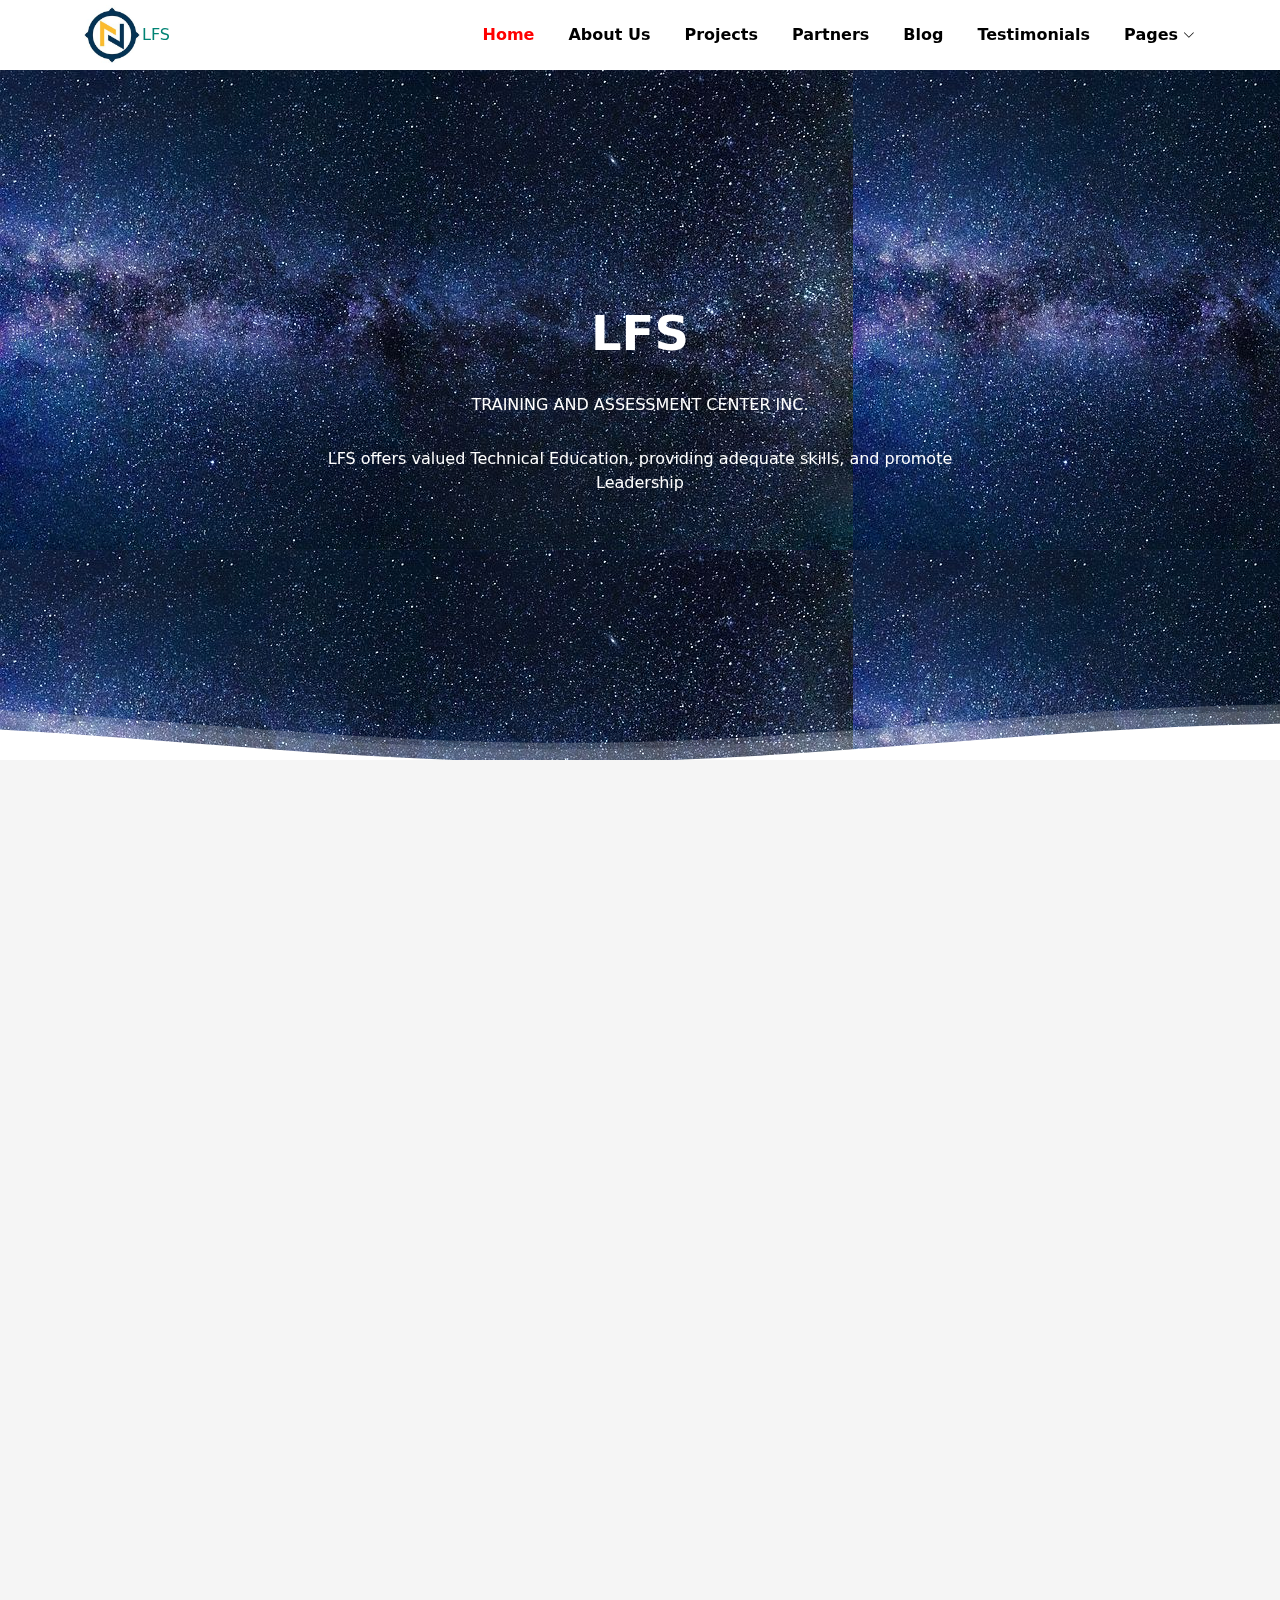
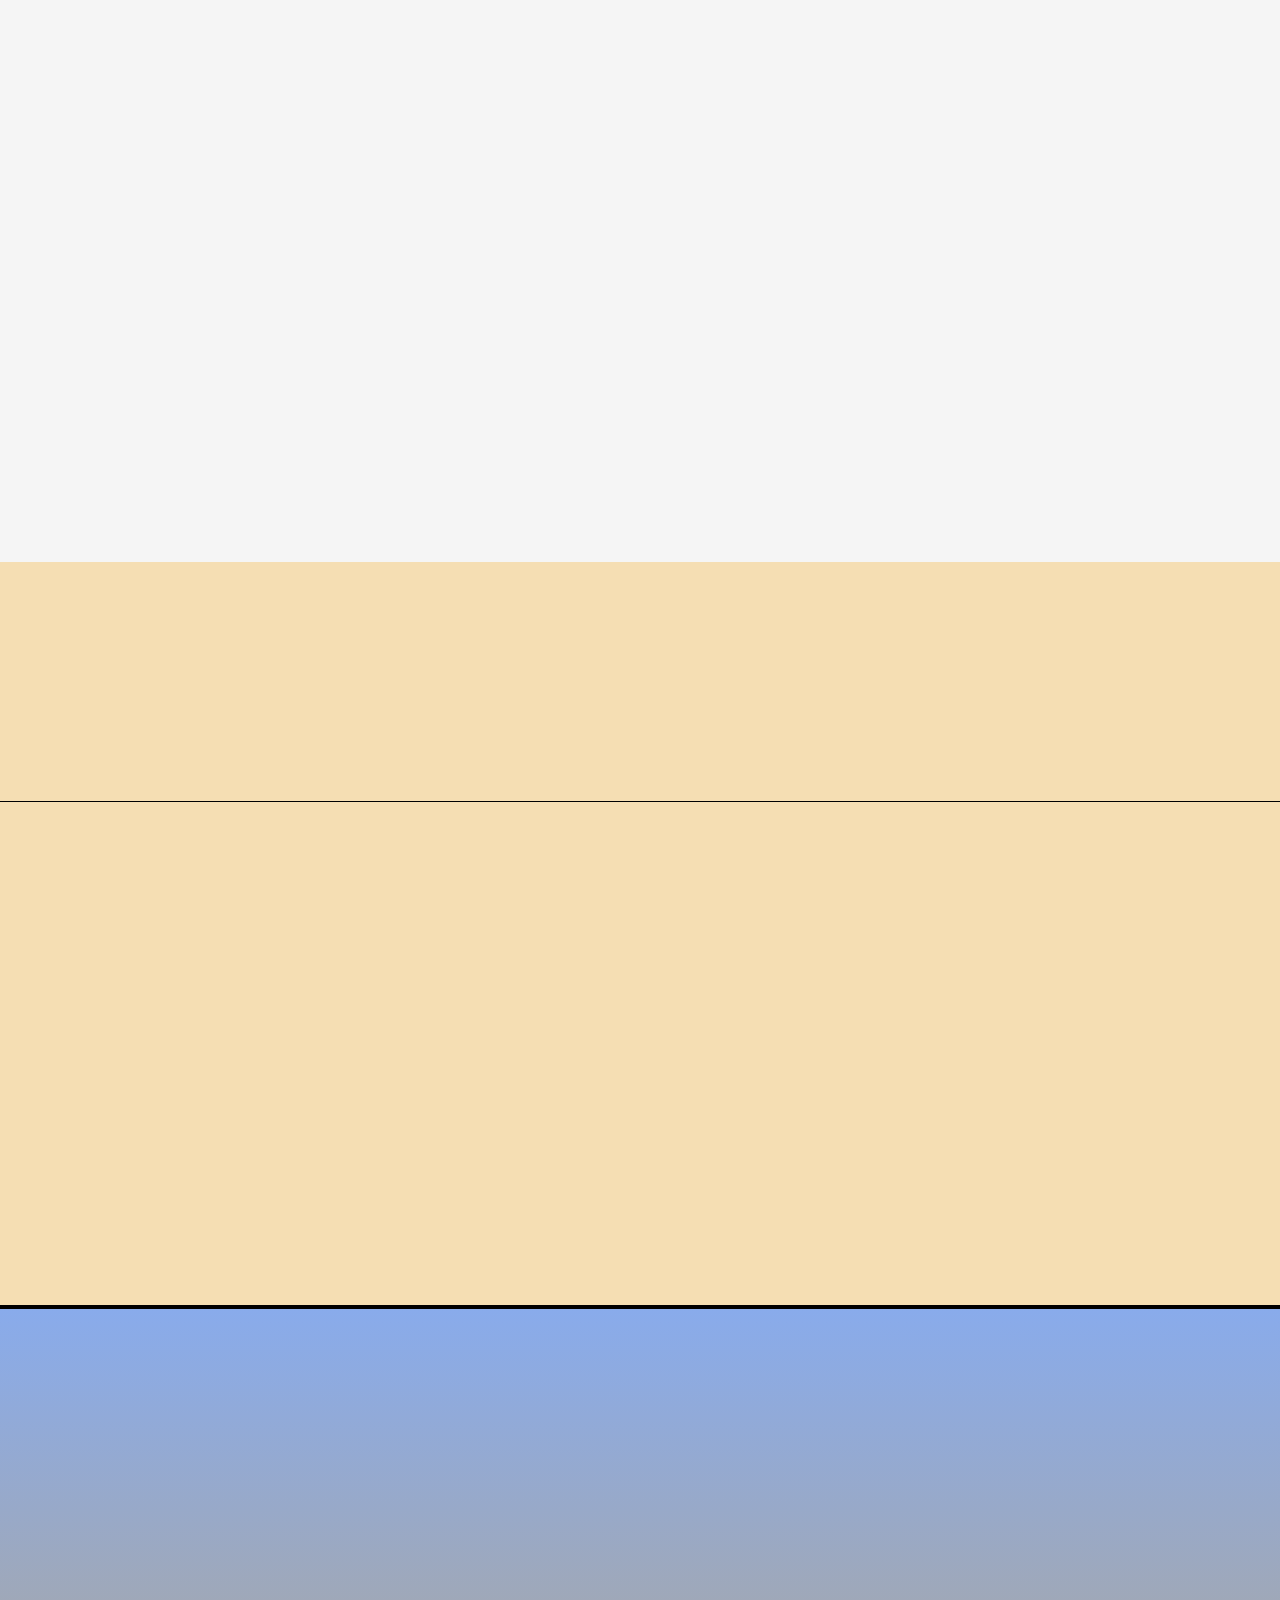
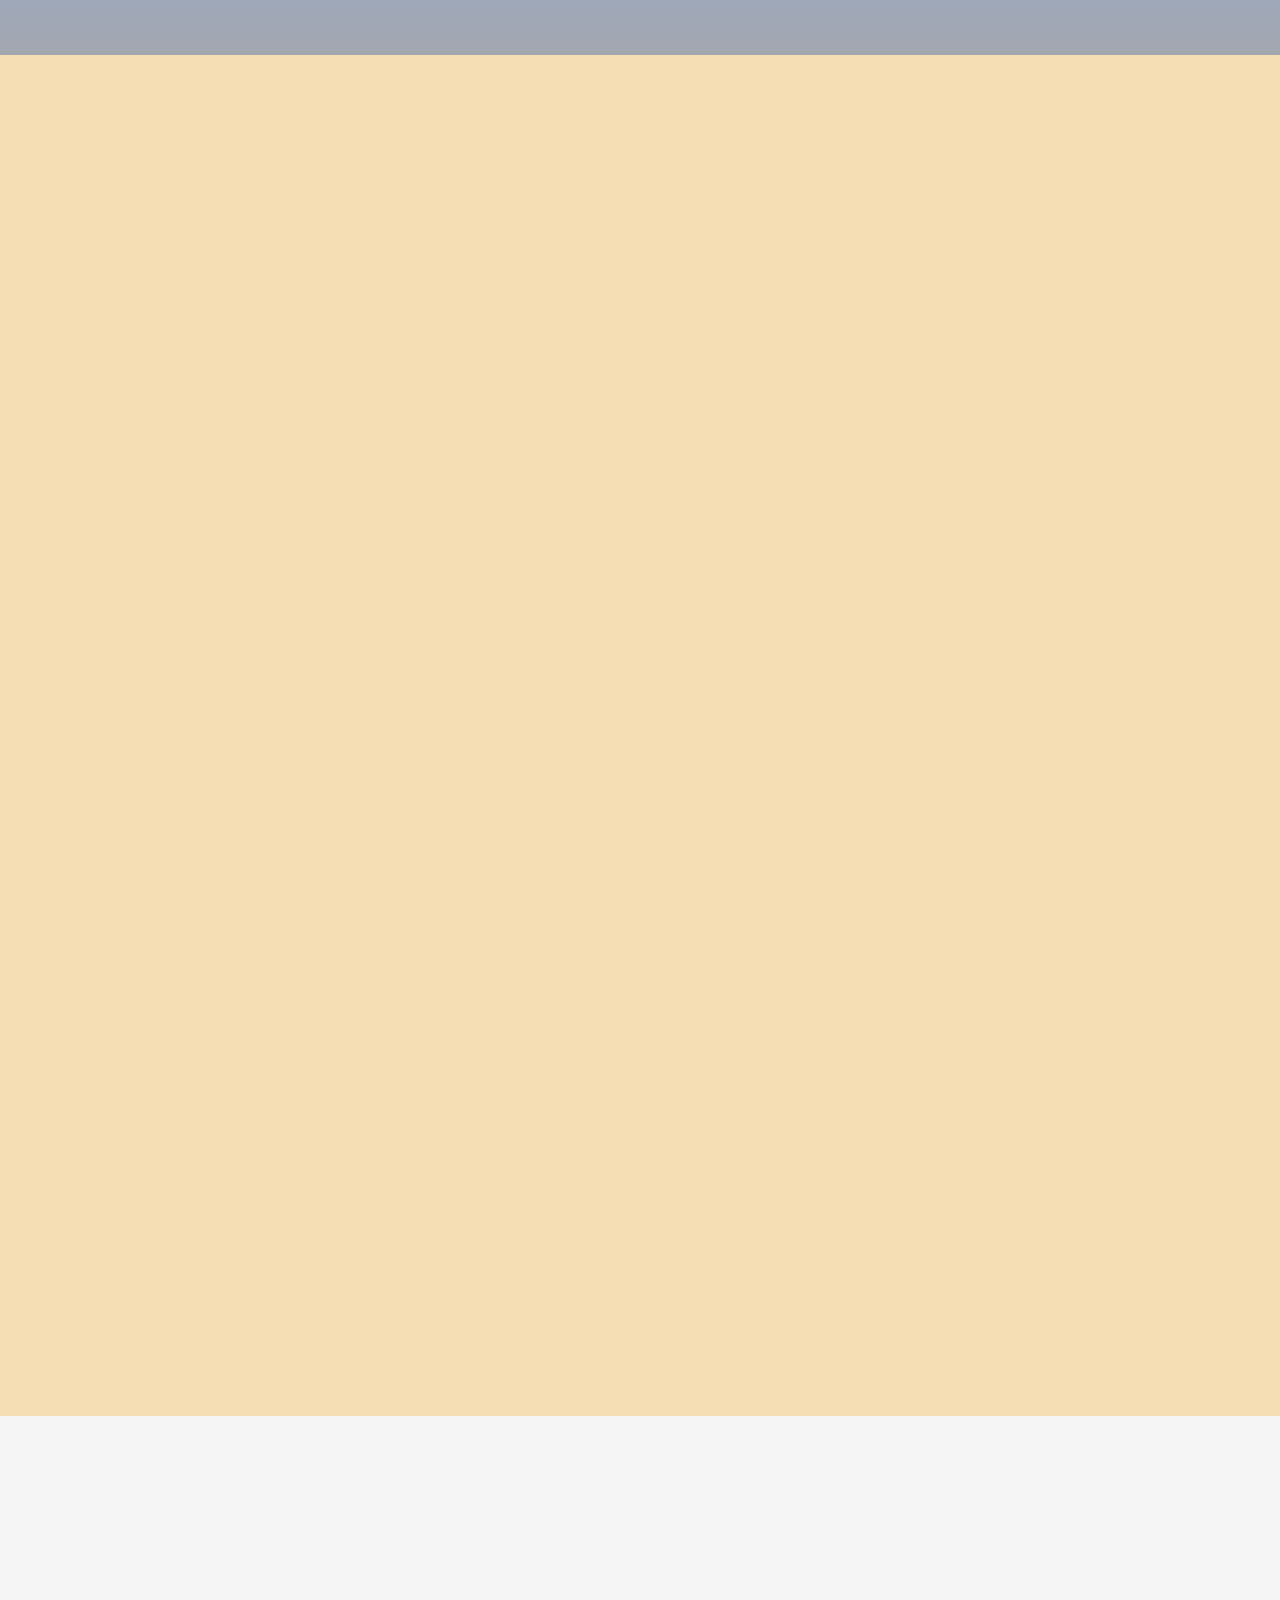
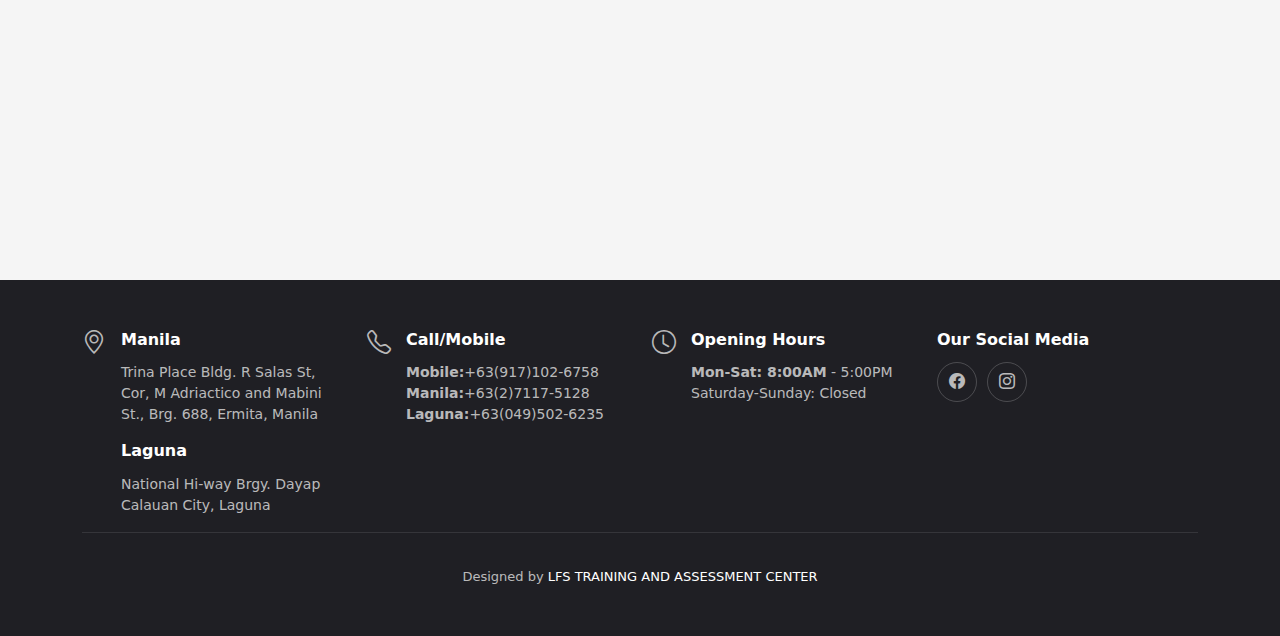
<file: index.html>
<!DOCTYPE html>
<html lang="en">

<head>
  <meta charset="utf-8">
  <meta content="width=device-width, initial-scale=1.0" name="viewport">

  <title>NaviesLane Travel and Tours</title>
  <meta content="" name="description">
  <meta content="" name="keywords">

  <!-- Favicons -->
  <link href="assets/img/clients/navies.jpg" rel="icon">
 

  <!-- Google Fonts -->
  <link rel="preconnect" href="https://fonts.googleapis.com">
  <link rel="preconnect" href="https://fonts.gstatic.com" crossorigin>
  <link href="https://fonts.googleapis.com/css2?family=Open+Sans:ital,wght@0,300;0,400;0,500;0,600;0,700;1,300;1,400;1,600;1,700&family=Montserrat:ital,wght@0,300;0,400;0,500;0,600;0,700;1,300;1,400;1,500;1,600;1,700&family=Raleway:ital,wght@0,300;0,400;0,500;0,600;0,700;1,300;1,400;1,500;1,600;1,700&display=swap" rel="stylesheet">

  <!-- Vendor CSS Files -->
  <link href="assets/vendor/bootstrap/css/bootstrap.min.css" rel="stylesheet">
  <link href="assets/vendor/bootstrap-icons/bootstrap-icons.css" rel="stylesheet">
  <link href="assets/vendor/aos/aos.css" rel="stylesheet">
  <link href="assets/vendor/glightbox/css/glightbox.min.css" rel="stylesheet">
  <link href="assets/vendor/swiper/swiper-bundle.min.css" rel="stylesheet">

  <link href="assets/css/main.css" rel="stylesheet">

</head>

<body>

 

  <header id="header" class="header d-flex align-items-center">

    <div class="container-fluid container-xl d-flex align-items-center justify-content-between">
      <a href="index.html" class="logo me-auto"><img src="assets/img/clients/navies.jpg" alt="">LFS</a>
      <a href="index.html" class="logo d-flex align-items-center">
        
        <div class="logo">
          
          
         
      </div>
      
      </a>
      
      <nav id="navbar" class="navbar">
        <ul>
          <li><a href="#hero">Home</a></li>
          <li><a href="#about">About Us</a></li>
          <li><a href="#projects">Projects</a></li>
          <li><a href="#clients">Partners</a></li>
          <li><a href="#portfolio">Blog</a></li>
          <li><a href="#testimonials">Testimonials</a></li>
          
       
          <li class="dropdown"><a href="#"><span>Pages</span> <i class="bi bi-chevron-down"></i></a>
            <ul>
              <li><a href="about.html">About Us</a></li>
              <li><a href="qualification.html">Qualification</a></li>
             
              
            </ul>
          </li>
          
         
         
         
          
          
         
          
        </ul>
      </nav><!-- .navbar -->

      <i class="mobile-nav-toggle mobile-nav-show bi bi-list"></i>
      <i class="mobile-nav-toggle mobile-nav-hide d-none bi bi-x"></i>

    </div>
  </header>
 

   
   <section id="hero" class="d-flex flex-column justify-content-end align-items-center">
    <div id="heroCarousel" data-bs-interval="5000" class="container carousel carousel-fade" data-bs-ride="carousel">

      <!-- Slide 1 -->
      <div class="carousel-item active">
        <div class="carousel-container">
          <h2 class="animate__animated animate__fadeInDown">LFS</h2>
          <p>TRAINING AND ASSESSMENT CENTER INC.</p>
          <p>LFS offers valued Technical Education, providing adequate skills, and promote Leadership</p>
         
          
        </div>
      </div>

   
      <div class="carousel-item">
        <div class="carousel-container">
          <h2 class="animate__animated animate__fadeInDown">LFS</h2>
          <p class="animate__animated animate__fadeInUp">LFS offers valued Technical Education, providing adequate skills, and promote Leadership</p>
          
        </div>
      </div>

      <a class="carousel-control-prev" href="#heroCarousel" role="button" data-bs-slide="prev">
        <span class="carousel-control-prev-icon bx bx-chevron-left" aria-hidden="true"></span>
      </a>

      <a class="carousel-control-next" href="#heroCarousel" role="button" data-bs-slide="next">
        <span class="carousel-control-next-icon bx bx-chevron-right" aria-hidden="true"></span>
      </a>

    </div>

    <svg class="hero-waves" xmlns="http://www.w3.org/2000/svg" xmlns:xlink="http://www.w3.org/1999/xlink" viewBox="0 24 150 28 " preserveAspectRatio="none">
      <defs>
        <path id="wave-path" d="M-160 44c30 0 58-18 88-18s 58 18 88 18 58-18 88-18 58 18 88 18 v44h-352z">
      </defs>
      <g class="wave1">
        <use xlink:href="#wave-path" x="50" y="3" fill="rgba(255,255,255, .1)">
      </g>
      <g class="wave2">
        <use xlink:href="#wave-path" x="50" y="0" fill="rgba(255,255,255, .2)">
      </g>
      <g class="wave3">
        <use xlink:href="#wave-path" x="50" y="9" fill="#fff">
      </g>
    </svg>

  </section>

  <!-- ======= About Us Section ======= -->
  <section id="about" class="about">
    <div class="container" data-aos="fade-up">
      

      <div class="section-header">
        <h2>About Us</h2>
        <div class="swiper-slide"><img src="assets/img/bg-1.jpg" class="img-fluid" alt=""></div>
        <h1>History</h1>
        <p>Navieslane is a travel agency under Herra Group of Companies, and accredited by the Department of Tourism CALABARZON Region IV-A, the Tourism Promotion Board of the Philippines, and PhilGEPS. This obsequious firm provides travel and tour services sine 2015 and has now expanded on organizing events for its clients. Its business name is a compound word derived from CEO - Ms. Lenelyn L. Gutierrez's Daughters: Navie Gladys and Lois Lane.</p>
       <br>
        <p>With the passion of tourism promotion, Ms. Gutierrez was involve in ATTA - CALABARZON (Association of Travel and Tours Agencies of CALABARZON) in 2018 as Business Manager for Laguna till-date. Then, in 2019, together with various travel companies in its own province, they organize the Alliance of Laguna Travel and Tours Agencies and has been elected as Vice President till-date. In which, both organization are accredited by the Department of Tourism Region IV-A.</p>
     <p>With different projects accomplish, such as ASEAN, DOT Region IV-A Trainings, Philippines 2019 Southeast Asian Games, LGUs Trainings and Events, College and School Educational Trips, and Local DepEd Events; Navieslane always champions reasonable rates through its well-made network. Its primary feat is to provide the quality of facilitating its clients with a true Filipino Brand of Service Excellence.</p>
      </div>
     
      <div class="row gy-4">
        <div class="col-lg-6">
         
         
          <h2>Tag Line</h2>
          <p class="fst-san-serif">
            "Together, We make memories"
          </p>
        </div>
        <div class="col-lg-6">
          <div class="content ps-0 ps-lg-5">
            <h2>Vision</h2>
            <p class="fst-san-serif">
              To be the leading travel tours and events provider in Laguna and Region-IV-A, that embark indelible projects.
            </p>
           
            <h2>Mission</h2>
            <p>
              To empower Navieslane as a brand that is know for promoting Philippine tourism and Filipino Brand of Service Excellence.
            </p>

           
          </div>
        </div>
      </div>

    </div>
  </section><!-- End About Us Section -->

  <section id="clients" class="clients">
    <div class="container" data-aos="zoom-out">
      <h3>OUR PARTNERS</h3>

      <div class="clients-slider swiper">
        <div class="swiper-wrapper align-items-center">
          <div class="swiper-slide"><img src="assets/img/clients/lois.png" class="img-fluid" alt="">QueenLois Restaurant</div>
          <div class="swiper-slide"><img src="assets/img/clients/livelo.jpg" class="img-fluid" alt="">Livelo Trading inc</div>
          <div class="swiper-slide"><img src="assets/img/clients/navies.jpg" class="img-fluid" alt="">NaviesLane Travel Tours</div>
         
        </div>
      </div>

    </div>
  </section><!-- End Clients Section -->

 <section id="projects" class="services sections-bg">
  <div class="container" data-aos="fade-up">

    <div class="section-header">
      <h2>Our Notable Projects</h2>
      
    </div>

    <div class="row gy-4" data-aos="fade-up" data-aos-delay="100">

      <div class="col-lg-4 col-md-6">
        <div class="service-item  position-relative">
          <div class="icon">
            
          </div>
          <h3>ASEAN 2017</h3>
          <br> 
          <h3>Philippine
            SEA GAMES 2019</h3>
            <br>
           
            <h3>14 Days DOT Training
              Filipino Brand of
              Service Excellence</h3>
         
        </div>
      </div>
      <div class="col-lg-4 col-md-6">
        <div class="service-item position-relative">
          <div class="icon">
           
          </div>
         
         
            <br>
            <h3>DILG Region IV-A
             Christmas Party</h3>
             <br>

             <h3>Holy Trinity University
              of Palawan -15 Days
              Lakbay Aral</h3>
          
        </div>

        

      </div><!-- End Service Item -->

      <div class="col-lg-4 col-md-6">
        <div class="service-item position-relative">
          <div class="icon">
            
          </div>
          
            <br>
            <h3>DepEd Calauan
              District, Gender and
              Development Training</h3>
              <br>
              <h3>Barangay in Victoria,
                Laguna - Gender and
                Development Training</h3>
          
        </div>
      </div>

    
    

    </div>

  </div>
</section>



<section id="cta" class="cta">
  <div class="container" data-aos="zoom-in">

    <div class="row">
      <div class="col-lg-9 text-center text-lg-start">
        <h3>Learn About Us</h3>
        <p> LFS offers valued Technical Education, providing adequate skills, and promote Leadership <br> LFS offers valued Technical Education, providing adequate skills, and promote Leadership</p>
      </div>
      <div class="col-lg-3 cta-btn-container text-center">
        <a class="cta-btn align-middle" href="about.html">Learn About Us Now</a>
      </div>
    </div>

  </div>
</section>



<section id="portfolio" class="portfolio sections-bg">
  <div class="container" data-aos="fade-up">

    <div class="section-header">
      <h2>Blog</h2>
      
    </div>

    <div class="portfolio-isotope" data-portfolio-filter="*" data-portfolio-layout="masonry" data-portfolio-sort="original-order" data-aos="fade-up" data-aos-delay="100">

      <div>
        <ul class="portfolio-flters">
          <li data-filter="*" class="filter-active">All</li>
          <li data-filter=".filter-css">Computer Service System NC II</li>
          <li data-filter=".filter-ccs">Contact Center Services NC II</li>
          <li data-filter=".filter-driving">Bookkeeping NC II</li>
          
        </ul>
      </div>

      <div class="row gy-4 portfolio-container">

        <div class="col-xl-4 col-md-6 portfolio-item filter-css">
          <div class="portfolio-wrap">
            <a href="assets/img/portfolio/css-1.jpg" data-gallery="portfolio-gallery-app" class="glightbox"><img src="assets/img/portfolio/css-1.jpg" class="img-fluid" alt=""></a>
            <div class="portfolio-info">
              <h4>Computer System Servicing NC II</h4>
              <p>Instructor: Dennis S. Gambuta</p>
              <p>F2F/Online Class</p>
            </div>
          </div>
        </div>

        <div class="col-xl-4 col-md-6 portfolio-item filter-ccs">
          <div class="portfolio-wrap">
            <a href="assets/img/portfolio/ccs1.jpg" data-gallery="portfolio-gallery-app" class="glightbox"><img src="assets/img/portfolio/ccs1.jpg" class="img-fluid" alt=""></a>
            <div class="portfolio-info">
              <h4>Contact Center Services NC II</h4>
              <p>Instructor: Cirila Besana Dedios</p>
              <p>Online Class</p>
            </div>
          </div>
        </div>
        <div class="col-xl-4 col-md-6 portfolio-item filter-css">
          <div class="portfolio-wrap">
            <a href="assets/img/team/css5.png" data-gallery="portfolio-gallery-app" class="glightbox"><img src="assets/img/team/css5.png" class="img-fluid" alt=""></a>
            <div class="portfolio-info">
              <h4>Computer System Servicing NC II</h4>
              <p>Instructor: Dennis S. Gambuta</p>
              <p>F2F/Online Class</p>
            </div>
          </div>
        </div>



        <div class="col-xl-4 col-md-6 portfolio-item filter-css">
          <div class="portfolio-wrap">
            <a href="assets/img/portfolio/css-4.jpg" data-gallery="portfolio-gallery-app" class="glightbox"><img src="assets/img/portfolio/css-4.jpg" class="img-fluid" alt=""></a>
            <div class="portfolio-info">
              <h4>Computer System Servicing NC II</h4>
              <p>Instructor: Dennis S. Gambuta</p>
              <p>F2F/Online Class</p>
            </div>
          </div>
        </div>

        

      

        <div class="col-xl-4 col-md-6 portfolio-item filter-css">
          <div class="portfolio-wrap">
            <a href="assets/img/portfolio/css-2.jpg" data-gallery="portfolio-gallery-app" class="glightbox"><img src="assets/img/portfolio/css-2.jpg" class="img-fluid" alt=""></a>
            <div class="portfolio-info">
              <h4>Computer System Servicing NC II</h4>
              <p>Instructor: Dennis S. Gambuta</p>
              <p>F2F/Online Class</p>
            </div>
          </div>
        </div>

        <div class="col-xl-4 col-md-6 portfolio-item filter-ccs">
          <div class="portfolio-wrap">
            <a href="assets/img/portfolio/ccs2.jpg" data-gallery="portfolio-gallery-app" class="glightbox"><img src="assets/img/portfolio/ccs1.jpg" class="img-fluid" alt=""></a>
            <div class="portfolio-info">
              <h4>Contact Center Services NC II</h4>
              <p>Instructor: Cirila Besana Dedios</p>
              <p>Online Class</p>
            </div>
          </div>
        </div>


        
        

        <div class="col-xl-4 col-md-6 portfolio-item filter-css">
          <div class="portfolio-wrap">
            <a href="assets/img/portfolio/css-3.jpg" data-gallery="portfolio-gallery-app" class="glightbox"><img src="assets/img/portfolio/css-3.jpg" class="img-fluid" alt=""></a>
            <div class="portfolio-info">
              <h4>Computer System Servicing NC II</h4>
              <p>Instructor: Dennis S. Gambuta</p>
              <p>F2F/Online Class</p>
            </div>
          </div>
        </div><!-- End Portfolio Item -->

        

       
        
      </div><!-- End Portfolio Container -->

    </div>

  </div>
</section><!-- End Portfolio Section -->

<section id="testimonials" class="testimonials">
  <div class="container" data-aos="fade-up">

    <div class="section-header">
      <h2>Testimonials</h2>
      
    </div>

    <div class="slides-3 swiper" data-aos="fade-up" data-aos-delay="100">
      <div class="swiper-wrapper">

        <div class="swiper-slide">
          <div class="testimonial-wrap">
            <div class="testimonial-item">
              <div class="d-flex align-items-center">
                <img src="assets/img/testimonials/leny.png" class="testimonial-img flex-shrink-0" alt="">
                <div>
                  <h3>Leny Gutierrez</h3>
                  <h4>Ceo &amp; Founder</h4>
                  <div class="stars">
                    <i class="bi bi-star-fill"></i><i class="bi bi-star-fill"></i><i class="bi bi-star-fill"></i><i class="bi bi-star-fill"></i><i class="bi bi-star-fill"></i>
                  </div>
                </div>
              </div>
             
            </div>
          </div>
        </div><!-- End testimonial item -->

        <div class="swiper-slide">
          <div class="testimonial-wrap">
            <div class="testimonial-item">
              <div class="d-flex align-items-center">
                <img src="assets/img/team/buthc1.jpg" class="testimonial-img flex-shrink-0" alt="">
                <div>
                  <h3>Del Rosario Joseph A</h3>
                  
                  
                </div>
              </div>
            
            </div>
          </div>
        </div><!-- End testimonial item -->


        <div class="swiper-slide">
          <div class="testimonial-wrap">
            <div class="testimonial-item">
              <div class="d-flex align-items-center">
                <img src="assets/img/team/lee.jpg" class="testimonial-img flex-shrink-0" alt="">
                <div>
                  <h3>Lee Gutierrez</h3>
                  
                  
                </div>
              </div>
            
            </div>
          </div>
        </div><!-- End testimonial item -->

        <div class="swiper-slide">
          <div class="testimonial-wrap">
            <div class="testimonial-item">
              <div class="d-flex align-items-center">
                <img src="assets/img/team/dens.jpg" class="testimonial-img flex-shrink-0" alt="">
                <div>
                  <h3>Dennis S. Gambuta</h3>
                  <h4>Computer Head Laboratory</h4>
                  
                </div>
              </div>
            
            </div>
          </div>
        </div><!-- End testimonial item -->

        <div class="swiper-slide">
          <div class="testimonial-wrap">
            <div class="testimonial-item">
              <div class="d-flex align-items-center">
                <img src="assets/img/team/kris.jpg" class="testimonial-img flex-shrink-0" alt="">
                <div>
                  <h3>Kris Dela Ysla</h3>
                  

                </div>
              </div>
            
            </div>
          </div>
        </div><!-- End testimonial item -->

      

        <div class="swiper-slide">
          <div class="testimonial-wrap">
            <div class="testimonial-item">
              <div class="d-flex align-items-center">
                <img src="assets/img/testimonials/mark.jpg" class="testimonial-img flex-shrink-0" alt="">
                <div>
                  <h3>Mark Curamen</h3>
                  <h4>Liaison Officer</h4>
                  
                </div>
              </div>
              
            </div>
          </div>
        </div><!-- End testimonial item -->

        <div class="swiper-slide">
          <div class="testimonial-wrap">
            <div class="testimonial-item">
              <div class="d-flex align-items-center">
                <img src="assets/img/testimonials/kirby.jpg" class="testimonial-img flex-shrink-0" alt="">
                <div>
                  <h3>Kirby Salvador</h3>
                  <h4>Registrar, Processing Officer</h4>
                  
                </div>
              </div>
             
            </div>
          </div>
        </div><!-- End testimonial item -->

        <div class="swiper-slide">
          <div class="testimonial-wrap">
            <div class="testimonial-item">
              <div class="d-flex align-items-center">
                <img src="assets/img/testimonials/shane.jpg" class="testimonial-img flex-shrink-0" alt="">
                <div>
                  <h3>Maria Sushene Gutierrez</h3>
                 
                  
                </div>
              </div>
              
            </div>
          </div>
        </div><!-- End testimonial item -->

      </div>
      <div class="swiper-pagination"></div>
    </div>

  </div>
</section><!-- End Testimonials Section -->



 

  <main id="main">

    
</main>

  </main>

  
  
   <footer id="footer" class="footer">

    <div class="container">
      <div class="row gy-3">
        <div class="col-lg-3 col-md-6 d-flex">
          <i class="bi bi-geo-alt icon"></i>
          <div>
            <h4>Manila</h4>

            <p>
             Trina Place Bldg. R Salas St, <br>
            Cor, M Adriactico and Mabini St., Brg. 688, Ermita, Manila<br>
            </p>
            <h4>Laguna</h4>
            <p>National Hi-way Brgy. Dayap <br>
            Calauan City, Laguna</p>
          </div>

        </div>
        


        
        <div class="col-lg-3 col-md-6 footer-links d-flex">
          <i class="bi bi-telephone icon"></i>
          <div>
            <h4>Call/Mobile</h4>
            <p>
              <strong>Mobile:</strong>+63(917)102-6758<br>
              <strong>Manila:</strong>+63(2)7117-5128<br>
              <strong>Laguna:</strong>+63(049)502-6235<br>
             
            </p>
          </div>
        </div>

        <div class="col-lg-3 col-md-6 footer-links d-flex">
          <i class="bi bi-clock icon"></i>
          <div>
            <h4>Opening Hours</h4>
            <p>
              <strong>Mon-Sat: 8:00AM</strong> - 5:00PM<br>
              Saturday-Sunday: Closed
            </p>
          </div>
        </div>

        <div class="col-lg-3 col-md-6 footer-links">
          <h4>Our Social Media</h4>
          <div class="social-links d-flex">
            
            <a href="https://www.facebook.com/profile.php?id=100076224751092" class="facebook"><i class="bi bi-facebook"></i></a>
            <a href="#" class="instagram"><i class="bi bi-instagram"></i></a>
           
          </div>
        </div>

      </div>
    </div>

    <div class="container">
      <div class="copyright">
       
      </div>
      <div class="credits">
      
        Designed by <a href="">LFS TRAINING AND ASSESSMENT CENTER</a>
      </div>
    </div>
  </section>
  </footer><!-- End Footer -->
 
  <!-- End Footer -->



  <div id="preloader"></div>

  <!-- Vendor JS Files -->
  <script src="assets/vendor/bootstrap/js/bootstrap.bundle.min.js"></script>
  <script src="assets/vendor/aos/aos.js"></script>
  <script src="assets/vendor/glightbox/js/glightbox.min.js"></script>
  <script src="assets/vendor/purecounter/purecounter_vanilla.js"></script>
  <script src="assets/vendor/swiper/swiper-bundle.min.js"></script>
  <script src="assets/vendor/isotope-layout/isotope.pkgd.min.js"></script>
  <script src="assets/vendor/php-email-form/validate.js"></script>

  <!-- Template Main JS File -->
  <script src="assets/js/main.js"></script>

</body>

</html>
</file>
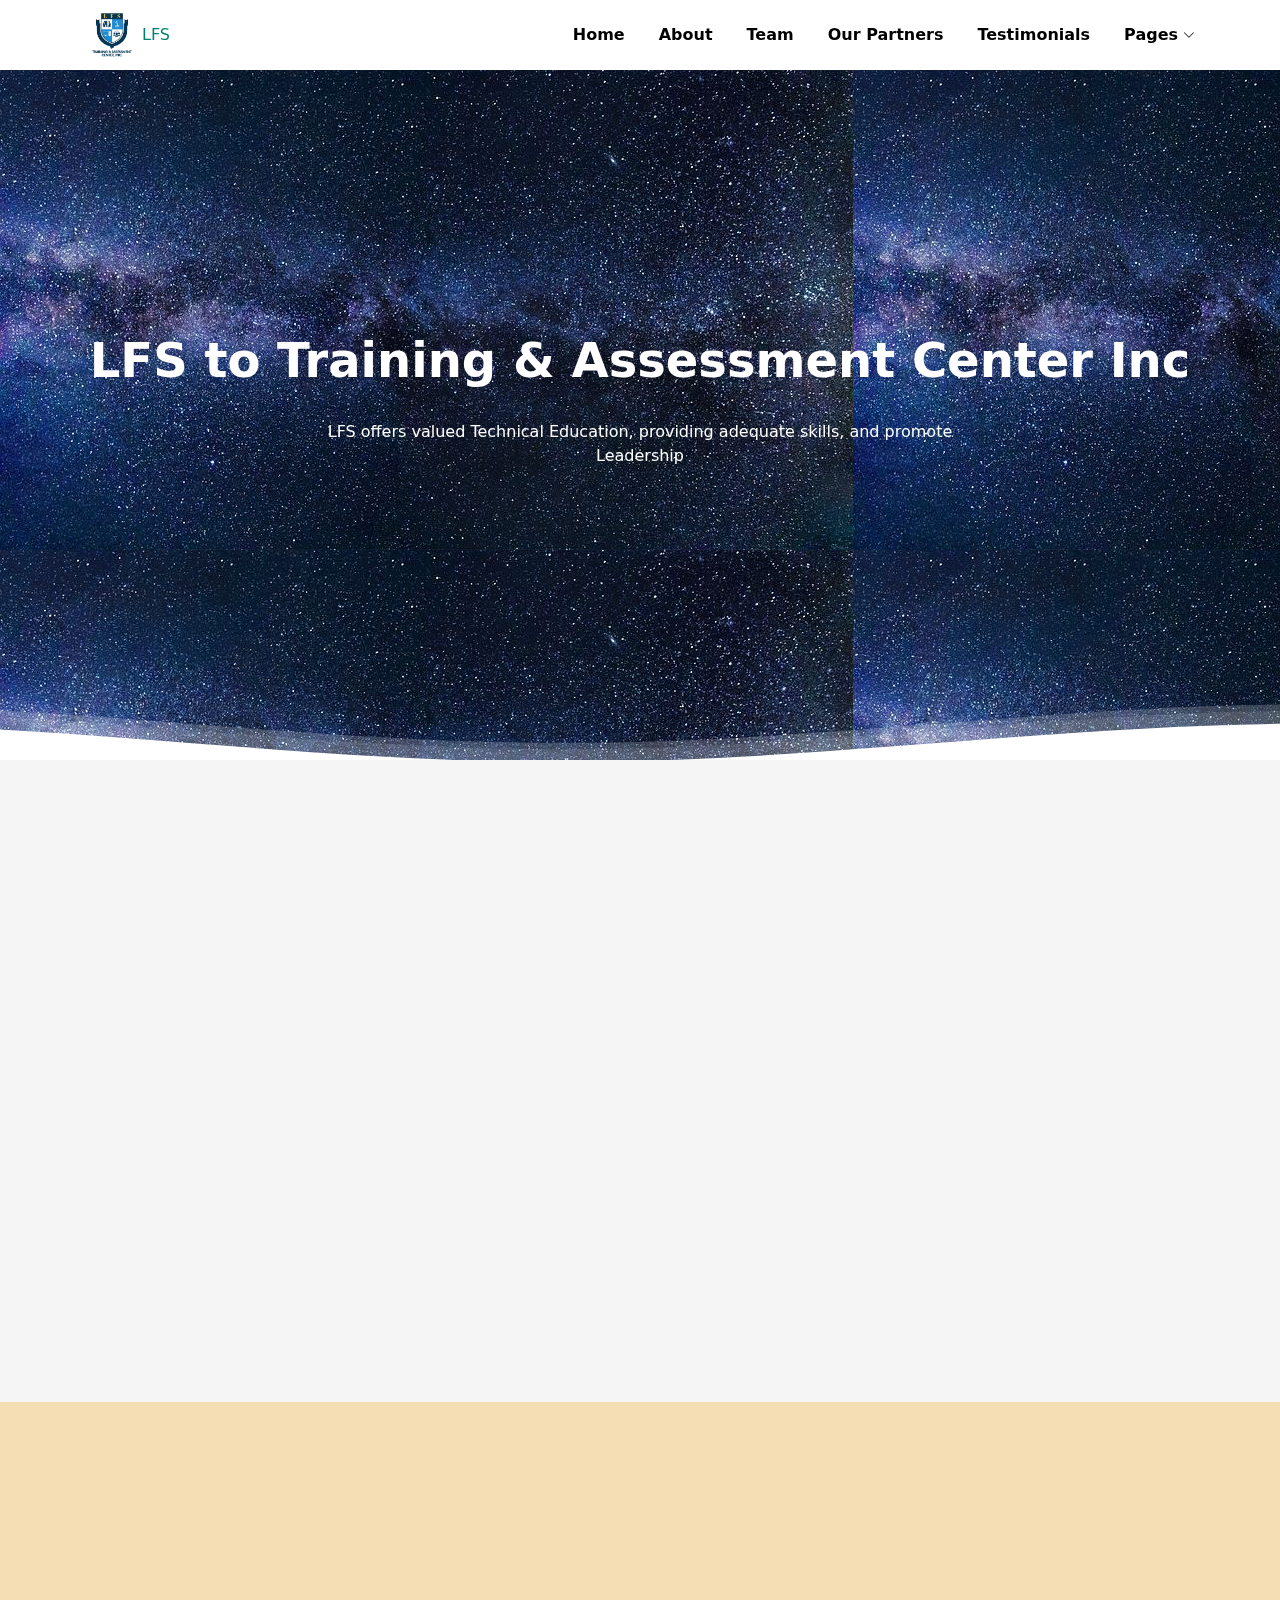
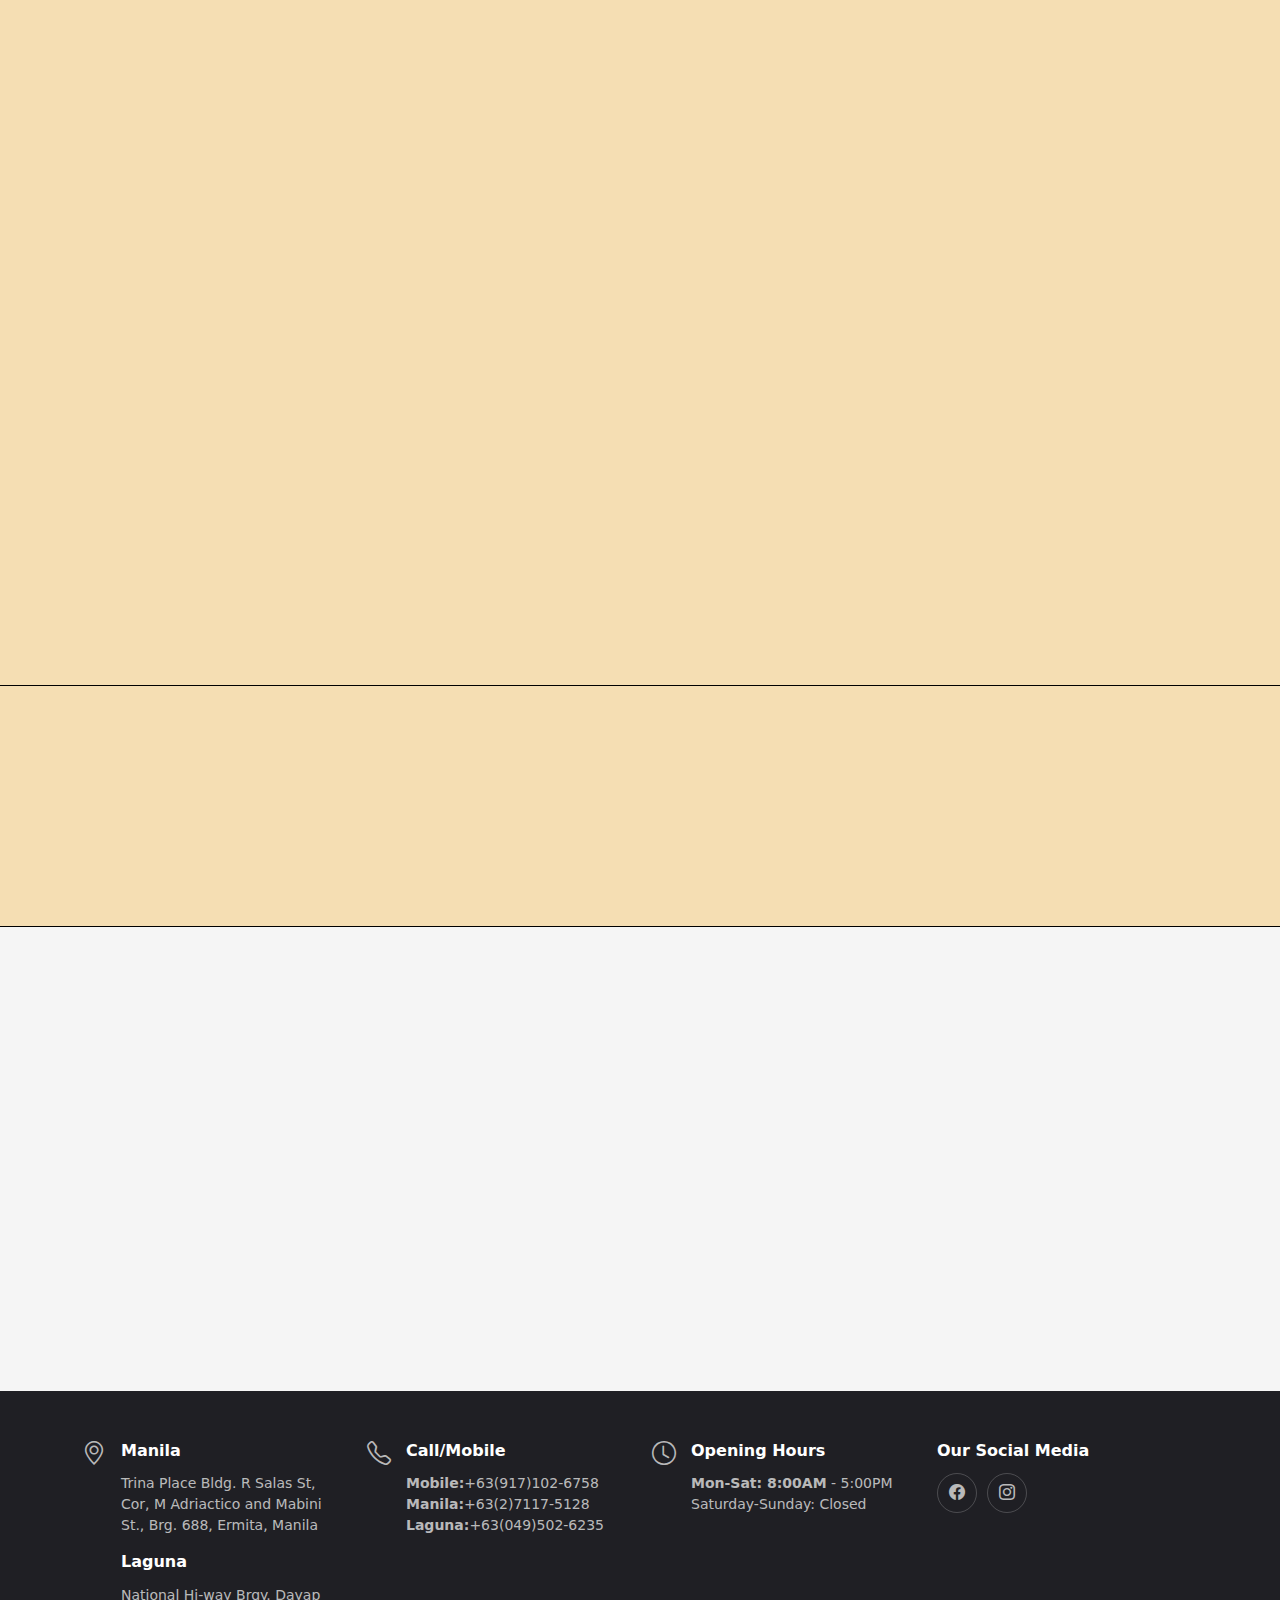
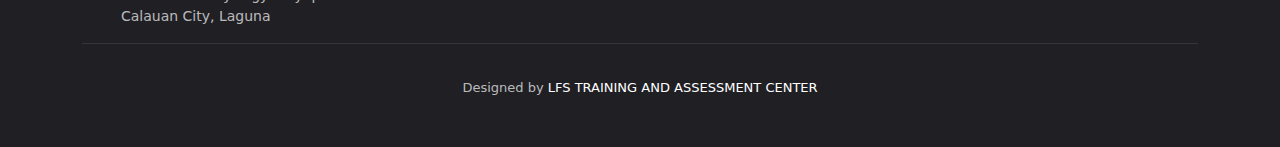
<file: about.html>
<!DOCTYPE html>
<html lang="en">

<head>
  <meta charset="utf-8">
  <meta content="width=device-width, initial-scale=1.0" name="viewport">

  <title>About Us</title>
  <meta content="" name="description">
  <meta content="" name="keywords">

  <!-- Favicons -->
  <link href="assets/img/headlogo.jpg" rel="icon">
 

  <!-- Google Fonts -->
  <link rel="preconnect" href="https://fonts.googleapis.com">
  <link rel="preconnect" href="https://fonts.gstatic.com" crossorigin>
  <link href="https://fonts.googleapis.com/css2?family=Open+Sans:ital,wght@0,300;0,400;0,500;0,600;0,700;1,300;1,400;1,600;1,700&family=Montserrat:ital,wght@0,300;0,400;0,500;0,600;0,700;1,300;1,400;1,500;1,600;1,700&family=Raleway:ital,wght@0,300;0,400;0,500;0,600;0,700;1,300;1,400;1,500;1,600;1,700&display=swap" rel="stylesheet">

  <!-- Vendor CSS Files -->
  <link href="assets/vendor/bootstrap/css/bootstrap.min.css" rel="stylesheet">
  <link href="assets/vendor/bootstrap-icons/bootstrap-icons.css" rel="stylesheet">
  <link href="assets/vendor/aos/aos.css" rel="stylesheet">
  <link href="assets/vendor/glightbox/css/glightbox.min.css" rel="stylesheet">
  <link href="assets/vendor/swiper/swiper-bundle.min.css" rel="stylesheet">

  <link href="assets/css/main.css" rel="stylesheet">

</head>

<body>

  <!-- ======= Header ======= -->
  

  <header id="header" class="header d-flex align-items-center">
   
    <div class="container-fluid container-xl d-flex align-items-center justify-content-between">
      <a href="index.html" class="logo me-auto"><img src="assets/img/headlogo.jpg" alt="">LFS</a>
        <div class="logo">
        
       
        
      </div>
      </a>
      <nav id="navbar" class="navbar">
        <ul>
          
          
          <li><a href="index.html">Home</a></li>
          <li><a href="#about">About</a></li>
          
          <li><a href="#team1">Team</a></li>
          <li><a href="#clients">Our Partners</a></li>
       
          <li><a href="#testi">Testimonials</a></li>
          <li class="dropdown"><a href="#"><span>Pages</span> <i class="bi bi-chevron-down"></i></a>
            <ul>
              <li><a href="qualification.html">Qualification</a></li>
              <li><a href="about.html">About</a></li>

             
              
            </ul>
          </li>
         
         
          
          
         
          
        </ul>
      </nav><!-- .navbar -->

      <i class="mobile-nav-toggle mobile-nav-show bi bi-list"></i>
      <i class="mobile-nav-toggle mobile-nav-hide d-none bi bi-x"></i>

    </div>
  </header><!-- End Header -->
  <!-- End Header -->

   <!-- ======= Hero Section ======= -->
   <section id="hero" class="d-flex flex-column justify-content-end align-items-center">
    <div id="heroCarousel" data-bs-interval="5000" class="container carousel carousel-fade" data-bs-ride="carousel">

      <!-- Slide 1 -->
      <div class="carousel-item active">
        <div class="carousel-container">
          <h2 class="animate__animated animate__fadeInDown">LFS to <span>Training & Assessment Center Inc</span></h2>
          <p>LFS offers valued Technical Education, providing adequate skills, and promote Leadership</p>
          
        </div>
      </div>

     
      <!-- Slide 3 -->
      <div class="carousel-item">
        <div class="carousel-container">
          <h2 class="animate__animated animate__fadeInDown">LFS to <span>Training & Assessment Center Inc</span></h2>
          <p>LFS offers valued Technical Education, providing adequate skills, and promote Leadership</p>
          
        </div>
      </div>

      <a class="carousel-control-prev" href="#heroCarousel" role="button" data-bs-slide="prev">
        <span class="carousel-control-prev-icon bx bx-chevron-left" aria-hidden="true"></span>
      </a>

      <a class="carousel-control-next" href="#heroCarousel" role="button" data-bs-slide="next">
        <span class="carousel-control-next-icon bx bx-chevron-right" aria-hidden="true"></span>
      </a>

    </div>

    <svg class="hero-waves" xmlns="http://www.w3.org/2000/svg" xmlns:xlink="http://www.w3.org/1999/xlink" viewBox="0 24 150 28 " preserveAspectRatio="none">
      <defs>
        <path id="wave-path" d="M-160 44c30 0 58-18 88-18s 58 18 88 18 58-18 88-18 58 18 88 18 v44h-352z">
      </defs>
      <g class="wave1">
        <use xlink:href="#wave-path" x="50" y="3" fill="rgba(255,255,255, .1)">
      </g>
      <g class="wave2">
        <use xlink:href="#wave-path" x="50" y="0" fill="rgba(255,255,255, .2)">
      </g>
      <g class="wave3">
        <use xlink:href="#wave-path" x="50" y="9" fill="#fff">
      </g>
    </svg>

  </section><!-- End Hero -->

 




 

  <main id="main">

    <!-- ======= About Us Section ======= -->
    <section id="about" class="about">
      <div class="container" data-aos="fade-up">

        <div class="section-header">
          <h2>About Us</h2>
          <h1>History</h1>
          <p>In the School Year of 2020, in the middle of pandemic, LFS stand firm into its vision to produce self sustainable and competent workers</p>
          <p>The institution started at Manila followed by a branch in Laguna.</p>
          <p>LFS, a private owned company is duly registered and aims to include more up to date skills to strengthen the community and promote entreprenuership.</p>
        </div>

        <div class="row gy-4">
          <div class="col-lg-6">
           
           
            <h2>Core Values</h2>
            
            <ul>
               
              <li><i class="bi"></i>Leadership - Motivating people to act toward achieving a common goal.</li>
              <li><i class="bi"></i>Friendship - Bonds people who made strong commitment and shares similar destiny.</li>
              <li><i class="bi "></i>Service - Using resources skills, ingenuity, and experience.</li>
            </ul>
          </div>
          <div class="col-lg-6">
            <div class="content ps-0 ps-lg-5">
              <h2>Vision</h2>
              <p class="fst-san-serif">
                To produce self-sustainable and competent workers
              </p>
             
              <h2>Mission</h2>
              <p>
                To offer valued Technical Education, Providing adequate skills, and promote Leadership, Friendship, and Service to Community
              </p>

             
            </div>
          </div>
        </div>

      </div>
    </section><!-- End About Us Section -->

   
<!-- ======= Our Team Section ======= -->
<section id="team1" class="team1">
  <div class="container" data-aos="fade-up">

    <div class="section-header">
      <h2>Our Team</h2>
      
    </div>

    <div class="row gy-4">

      <div class="col-xl-3 col-md-6 d-flex" data-aos="fade-up" data-aos-delay="100">
        <div class="member">
          <img src="assets/img/testimonials/leny.png" class="img-fluid" alt="">
          <h4>Leny L Gutierrez</h4>
          <span>CEO/FOUNDER</span>
          
        </div>
      </div><!-- End Team Member -->

      <div class="col-xl-3 col-md-6 d-flex" data-aos="fade-up" data-aos-delay="200">
        <div class="member">
          <img src="assets/img/team/kris.jpg" class="img-fluid" alt="">
          <h4>Kris</h4>
         
        
        </div>
      </div><!-- End Team Member -->

      <div class="col-xl-3 col-md-6 d-flex" data-aos="fade-up" data-aos-delay="300">
        <div class="member">
          <img src="assets/img/team/dens.jpg" class="img-fluid" alt="">
          <h4>Dennis S. Gambuta</h4>
      
          
        </div>
      </div><!-- End Team Member -->

      <div class="col-xl-3 col-md-6 d-flex" data-aos="fade-up" data-aos-delay="400">
        <div class="member">
          <img src="assets/img/testimonials/mark.jpg" class="img-fluid" alt="">
          <h4>Mark Curamen</h4>
         
         
        </div>
      </div><!-- End Team Member -->
      <div class="col-xl-3 col-md-6 d-flex" data-aos="fade-up" data-aos-delay="400">
        <div class="member">
          <img src="assets/img/testimonials/kirby.jpg" class="img-fluid" alt="">
          <h4>Kirby Salvador Benemerito</h4>
          
         
        </div>
      </div><!-- End Team Member -->
      <div class="col-xl-3 col-md-6 d-flex" data-aos="fade-up" data-aos-delay="400">
        <div class="member">
          <img src="assets/img/team/butch.jpg" class="img-fluid" alt="">
          <h4>Joseph Anthony Del Rosario</h4>
          
          
        </div>
      </div><!-- End Team Member -->
      <div class="col-xl-3 col-md-6 d-flex" data-aos="fade-up" data-aos-delay="400">
        <div class="member">
          <img src="assets/img/testimonials/shane.jpg" class="img-fluid" alt="">
          <h4>Maria Sushene Gutierrez</h4>
     
          
        </div>
      </div><!-- End Team Member -->
      <div class="col-xl-3 col-md-6 d-flex" data-aos="fade-up" data-aos-delay="400">
        <div class="member">
          <img src="assets/img/team/lee.jpg" class="img-fluid" alt="">
          <h4>Lee Gutierrez</h4>
       
          
        </div>
      </div><!-- End Team Member -->
    </div>

  </div>
</section><!-- End Our Team Section -->
  
    
    <!-- ======= Clients Section ======= -->
    <section id="clients" class="clients">
      <div class="container" data-aos="zoom-out">
        <h3>OUR PARTNERS</h3>

        <div class="clients-slider swiper">
          <div class="swiper-wrapper align-items-center">
            <div class="swiper-slide"><img src="assets/img/clients/lois.png" class="img-fluid" alt="">QueenLois Restaurant</div>
            <div class="swiper-slide"><img src="assets/img/clients/livelo.jpg" class="img-fluid" alt="">Livelo Trading inc</div>
            <div class="swiper-slide"><img src="assets/img/clients/navies.jpg" class="img-fluid" alt="">NaviesLane Travel Tours</div>
           
          </div>
        </div>

      </div>
    </section><!-- End Clients Section -->

    <!-- ======= Stats Counter Section ======= -->
   

  </section><!-- End Portfolio Section -->

</section><!-- End Portfolio Section -->

<section id="testi" class="testimonials">
  <div class="container" data-aos="fade-up">

    <div class="section-header">
      <h2>Testimonials</h2>
      
    </div>

    <div class="slides-3 swiper" data-aos="fade-up" data-aos-delay="100">
      <div class="swiper-wrapper">

        <div class="swiper-slide">
          <div class="testimonial-wrap">
            <div class="testimonial-item">
              <div class="d-flex align-items-center">
                <img src="assets/img/testimonials/leny.png" class="testimonial-img flex-shrink-0" alt="">
                <div>
                  <h3>Leny Gutierrez</h3>
                  <h4>Ceo &amp; Founder</h4>
                 
                  <div class="stars">
                    <i class="bi bi-star-fill"></i><i class="bi bi-star-fill"></i><i class="bi bi-star-fill"></i><i class="bi bi-star-fill"></i><i class="bi bi-star-fill"></i>
                  </div>
                </div>
              </div>
             
            </div>
          </div>
        </div><!-- End testimonial item -->

        <div class="swiper-slide">
          <div class="testimonial-wrap">
            <div class="testimonial-item">
              <div class="d-flex align-items-center">
                <img src="assets/img/team/buthc1.jpg" class="testimonial-img flex-shrink-0" alt="">
                <div>
                  <h3>Del Rosario Joseph A</h3>
                  
                  
                </div>
              </div>
            
            </div>
          </div>
        </div><!-- End testimonial item -->


        <div class="swiper-slide">
          <div class="testimonial-wrap">
            <div class="testimonial-item">
              <div class="d-flex align-items-center">
                <img src="assets/img/team/lee.jpg" class="testimonial-img flex-shrink-0" alt="">
                <div>
                  <h3>Lee Gutierrez</h3>
                  
                  
                </div>
              </div>
            
            </div>
          </div>
        </div><!-- End testimonial item -->

        <div class="swiper-slide">
          <div class="testimonial-wrap">
            <div class="testimonial-item">
              <div class="d-flex align-items-center">
                <img src="assets/img/team/dens.jpg" class="testimonial-img flex-shrink-0" alt="">
                <div>
                  <h3>Dennis S. Gambuta</h3>
                  <h4>Computer Head Laboratory</h4>
                  
                </div>
              </div>
            
            </div>
          </div>
        </div><!-- End testimonial item -->

        <div class="swiper-slide">
          <div class="testimonial-wrap">
            <div class="testimonial-item">
              <div class="d-flex align-items-center">
                <img src="assets/img/team/kris.jpg" class="testimonial-img flex-shrink-0" alt="">
                <div>
                  <h3>Kris Dela Ysla</h3>
                  

                </div>
              </div>
            
            </div>
          </div>
        </div><!-- End testimonial item -->

      

        <div class="swiper-slide">
          <div class="testimonial-wrap">
            <div class="testimonial-item">
              <div class="d-flex align-items-center">
                <img src="assets/img/testimonials/mark.jpg" class="testimonial-img flex-shrink-0" alt="">
                <div>
                  <h3>Mark Curamen</h3>
                  <h4>Liaison Officer</h4>
                  
                </div>
              </div>
              
            </div>
          </div>
        </div><!-- End testimonial item -->

        <div class="swiper-slide">
          <div class="testimonial-wrap">
            <div class="testimonial-item">
              <div class="d-flex align-items-center">
                <img src="assets/img/testimonials/kirby.jpg" class="testimonial-img flex-shrink-0" alt="">
                <div>
                  <h3>Kirby Salvador</h3>
                  <h4>Registrar, Processing Officer</h4>
                  
                </div>
              </div>
             
            </div>
          </div>
        </div><!-- End testimonial item -->

        <div class="swiper-slide">
          <div class="testimonial-wrap">
            <div class="testimonial-item">
              <div class="d-flex align-items-center">
                <img src="assets/img/testimonials/shane.jpg" class="testimonial-img flex-shrink-0" alt="">
                <div>
                  <h3>Maria Sushene Gutierrez</h3>
                 
                  
                </div>
              </div>
              
            </div>
          </div>
        </div><!-- End testimonial item -->

      </div>
      <div class="swiper-pagination"></div>
    </div>

  </div>
</section><!-- End Testimonials Section -->


   
   <!-- ======= Footer ======= -->
  
   <footer id="footer" class="footer">

    <div class="container">
      <div class="row gy-3">
        <div class="col-lg-3 col-md-6 d-flex">
          <i class="bi bi-geo-alt icon"></i>
          <div>
            <h4>Manila</h4>

            <p>
             Trina Place Bldg. R Salas St, <br>
            Cor, M Adriactico and Mabini St., Brg. 688, Ermita, Manila<br>
            </p>
            <h4>Laguna</h4>
            <p>National Hi-way Brgy. Dayap <br>
            Calauan City, Laguna</p>
          </div>

        </div>
        


        
        <div class="col-lg-3 col-md-6 footer-links d-flex">
          <i class="bi bi-telephone icon"></i>
          <div>
            <h4>Call/Mobile</h4>
            <p>
              <strong>Mobile:</strong>+63(917)102-6758<br>
              <strong>Manila:</strong>+63(2)7117-5128<br>
              <strong>Laguna:</strong>+63(049)502-6235<br>
             
            </p>
          </div>
        </div>

        <div class="col-lg-3 col-md-6 footer-links d-flex">
          <i class="bi bi-clock icon"></i>
          <div>
            <h4>Opening Hours</h4>
            <p>
              <strong>Mon-Sat: 8:00AM</strong> - 5:00PM<br>
              Saturday-Sunday: Closed
            </p>
          </div>
        </div>

        <div class="col-lg-3 col-md-6 footer-links">
          <h4>Our Social Media</h4>
          <div class="social-links d-flex">
            
            <a href="#https://www.facebook.com/profile.php?id=100076224751092" class="facebook"><i class="bi bi-facebook"></i></a>
            <a href="#" class="instagram"><i class="bi bi-instagram"></i></a>
           
          </div>
        </div>

      </div>
    </div>

    <div class="container">
      <div class="copyright">
       
      </div>
      <div class="credits">
      
        Designed by <a href="">LFS TRAINING AND ASSESSMENT CENTER</a>
      </div>
    </div>
  </section>
  </footer><!-- End Footer -->
 
  <!-- End Footer -->



  <div id="preloader"></div>

  <!-- Vendor JS Files -->
  <script src="assets/vendor/bootstrap/js/bootstrap.bundle.min.js"></script>
  <script src="assets/vendor/aos/aos.js"></script>
  <script src="assets/vendor/glightbox/js/glightbox.min.js"></script>
  <script src="assets/vendor/purecounter/purecounter_vanilla.js"></script>
  <script src="assets/vendor/swiper/swiper-bundle.min.js"></script>
  <script src="assets/vendor/isotope-layout/isotope.pkgd.min.js"></script>
  <script src="assets/vendor/php-email-form/validate.js"></script>

  <!-- Template Main JS File -->
  <script src="assets/js/main.js"></script>

</body>

</html>
</file>
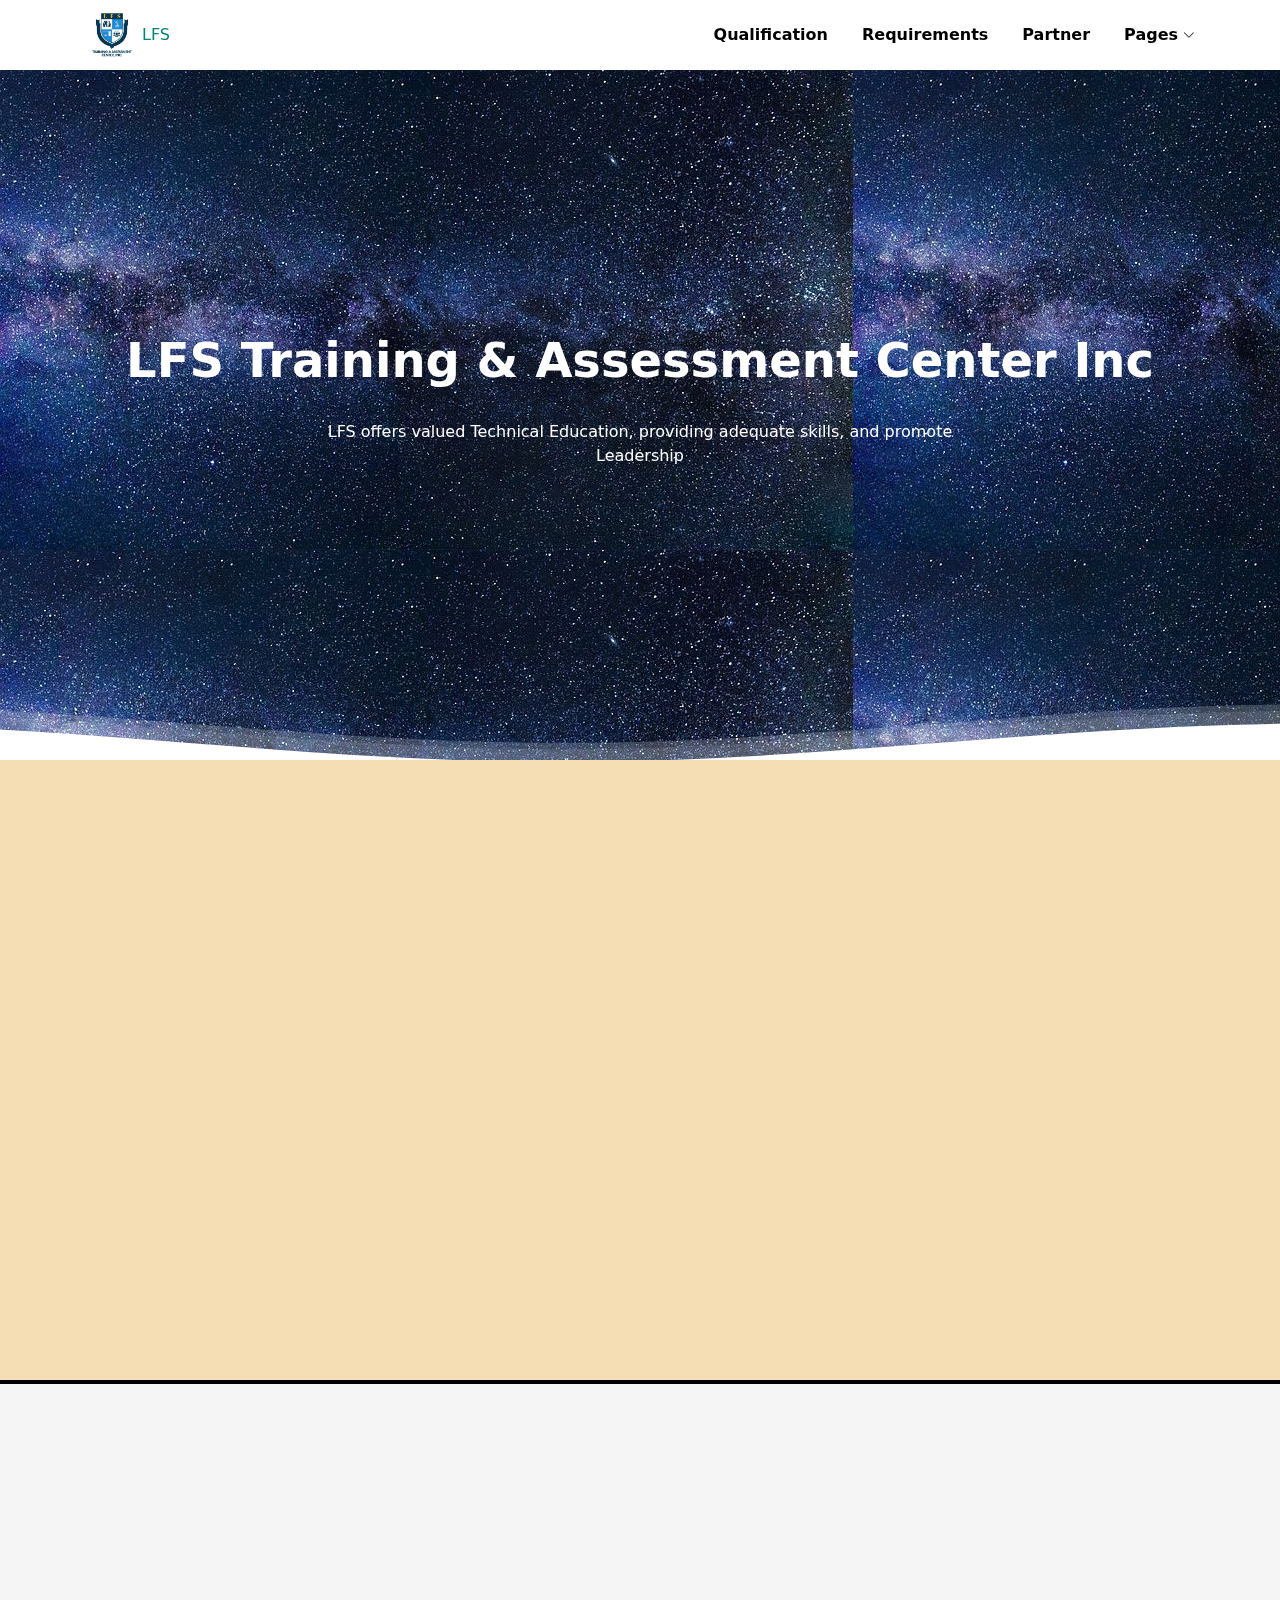
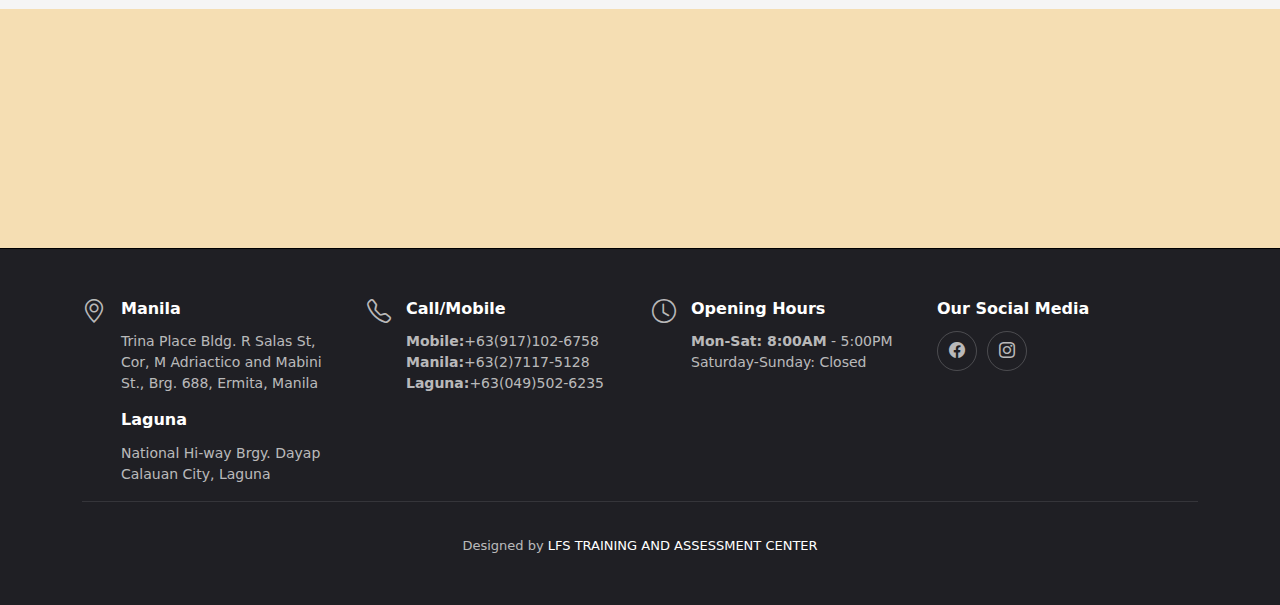
<file: qualification.html>
<!DOCTYPE html>
<html lang="en">

<head>
  <meta charset="utf-8">
  <meta content="width=device-width, initial-scale=1.0" name="viewport">

  <title>QUALIFICATIONS</title>
  <meta content="" name="description">
  <meta content="" name="keywords">

  <!-- Favicons -->
  <link href="assets/img/headlogo.jpg" rel="icon">
 

  <!-- Google Fonts -->
  <link rel="preconnect" href="https://fonts.googleapis.com">
  <link rel="preconnect" href="https://fonts.gstatic.com" crossorigin>
  <link href="https://fonts.googleapis.com/css2?family=Open+Sans:ital,wght@0,300;0,400;0,500;0,600;0,700;1,300;1,400;1,600;1,700&family=Montserrat:ital,wght@0,300;0,400;0,500;0,600;0,700;1,300;1,400;1,500;1,600;1,700&family=Raleway:ital,wght@0,300;0,400;0,500;0,600;0,700;1,300;1,400;1,500;1,600;1,700&display=swap" rel="stylesheet">

  <!-- Vendor CSS Files -->
  <link href="assets/vendor/bootstrap/css/bootstrap.min.css" rel="stylesheet">
  <link href="assets/vendor/bootstrap-icons/bootstrap-icons.css" rel="stylesheet">
  <link href="assets/vendor/aos/aos.css" rel="stylesheet">
  <link href="assets/vendor/glightbox/css/glightbox.min.css" rel="stylesheet">
  <link href="assets/vendor/swiper/swiper-bundle.min.css" rel="stylesheet">

  <link href="assets/css/main.css" rel="stylesheet">

</head>

<body>

  <!-- ======= Header ======= -->
  

  <header id="header" class="header d-flex align-items-center">

    <div class="container-fluid container-xl d-flex align-items-center justify-content-between">
      <a href="index.html" class="logo me-auto"><img src="assets/img/headlogo.jpg" alt="">LFS</a>
      <a href="index.html" class="logo d-flex align-items-center">
        
        <div class="logo">
          
        
         
      </div>
      
      </a>
      
      <nav id="navbar" class="navbar">
        <ul>
          
          <li><a href="#services">Qualification</a></li>
       
         
          <li><a href="#requirments">Requirements</a></li>
          <li><a href="#clients">Partner</a></li>
          <li class="dropdown"><a href="#"><span>Pages</span> <i class="bi bi-chevron-down"></i></a>
            <ul>
              <li><a href="about.html">About Us</a></li>
              <li><a href="index.html">Home</a></li>
              
              
            </ul>
          </li>
          
         
         
          
          
         
          
        </ul>
      </nav><!-- .navbar -->

      <i class="mobile-nav-toggle mobile-nav-show bi bi-list"></i>
      <i class="mobile-nav-toggle mobile-nav-hide d-none bi bi-x"></i>

    </div>
  </header><!-- End Header -->
  <!-- End Header -->

   <!-- ======= Hero Section ======= -->
   <section id="hero" class="d-flex flex-column justify-content-end align-items-center">
    <div id="heroCarousel" data-bs-interval="5000" class="container carousel carousel-fade" data-bs-ride="carousel">

      <!-- Slide 1 -->
      <div class="carousel-item active">
        <div class="carousel-container">
          <h2 class="animate__animated animate__fadeInDown">LFS  <span>Training & Assessment Center Inc</span></h2>
          <p>LFS offers valued Technical Education, providing adequate skills, and promote Leadership</p>
         
          
        </div>
      </div>

     
      <!-- Slide 3 -->
      <div class="carousel-item">
        <div class="carousel-container">
          <h2 class="animate__animated animate__fadeInDown">LFS to <span>Training & Assessment Center Inc</span></h2>
          <p>LFS offers valued Technical Education, providing adequate skills, and promote Leadership</p>
          
        </div>
      </div>

      <a class="carousel-control-prev" href="#heroCarousel" role="button" data-bs-slide="prev">
        <span class="carousel-control-prev-icon bx bx-chevron-left" aria-hidden="true"></span>
      </a>

      <a class="carousel-control-next" href="#heroCarousel" role="button" data-bs-slide="next">
        <span class="carousel-control-next-icon bx bx-chevron-right" aria-hidden="true"></span>
      </a>

    </div>

    <svg class="hero-waves" xmlns="http://www.w3.org/2000/svg" xmlns:xlink="http://www.w3.org/1999/xlink" viewBox="0 24 150 28 " preserveAspectRatio="none">
      <defs>
        <path id="wave-path" d="M-160 44c30 0 58-18 88-18s 58 18 88 18 58-18 88-18 58 18 88 18 v44h-352z">
      </defs>
      <g class="wave1">
        <use xlink:href="#wave-path" x="50" y="3" fill="rgba(255,255,255, .1)">
      </g>
      <g class="wave2">
        <use xlink:href="#wave-path" x="50" y="0" fill="rgba(255,255,255, .2)">
      </g>
      <g class="wave3">
        <use xlink:href="#wave-path" x="50" y="9" fill="#fff">
      </g>
    </svg>

  </section><!-- End Hero -->

 <!-- ======= Our Services Section ======= -->
 <section id="services" class="services sections-bg">
  <div class="container" data-aos="fade-up">

    <div class="section-header">
      <h2>Tesda Qualifications</h2>
      
    </div>

    <div class="row gy-4" data-aos="fade-up" data-aos-delay="100">

     

      <div class="col-lg-4 col-md-6">
        <div class="service-item position-relative">
          <div class="icon">
            <i class="bi bi-person-workspace"></i>
          </div>
          <h3>Assessment Center</h3>
          <h4>Manila</h4>
          <p>Bookkeeping NC II</p>
          <p>Computer System Servicing NC II</p>
          <p>Tourism Promotion Services NC II(Soon to offer)</p>
       
          
        </div>

        

      </div><!-- End Service Item -->

    
      <div class="col-lg-4 col-md-6">
        <div class="service-item position-relative">
          <div class="icon">
            <i class="bi bi-person-badge  "></i>
          </div>
          <h3>Assessment Center</h3>
          <h4>Calauan</h4>
          <p>Events Management Services NC III(Soon to offer)</p>
          <p>Bread and Pastry Production NC II(Soon to offer)</p>
          <p>Driving NC II</p>
          <p>Computer System Servicing NC II</p>
          <p>Tourism Promotion Services NC II(Soon to offer)</p>
          
        </div>
      </div><!-- End Service Item -->
    </div>

  </div>
</section><!-- End Our Services Section -->

<section id="requirments" class="requirements">

  
  <div class="container" data-aos="fade-up">

    <div class="row gy-4">

      <div class="col-lg-4">
        <div class="content px-xl-5">
          <h3> <strong>Required Documents </strong></h3>
        
        </div>
      </div>

      <div class="col-lg-8">

        <div class="accordion accordion-flush" id="faqlist" data-aos="fade-up" data-aos-delay="100">

          <div class="accordion-item">
            <h3 class="accordion-header">
              <button class="accordion-button collapsed" type="button" data-bs-toggle="collapse" data-bs-target="#faq-content-1">
                <span class="num">1.</span>
                Application Form
              </button>
            </h3>
            <div id="faq-content-1" class="accordion-collapse collapse" data-bs-parent="#faqlist">
              <div class="accordion-body">
                <ul>
                <li><a href="https://forms.gle/FK53DDfP9oiNmTr39">Google Registration Form-CALAUAN</a></li>
                <li><a href="https://forms.gle/KnNyZqL7xzt97iPB7">Google Registration Form-MANILA</a></li>
              </ul>
              </div>
            </div>
          </div><!-- # Faq item-->

          <div class="accordion-item">
            <h3 class="accordion-header">
              <button class="accordion-button collapsed" type="button" data-bs-toggle="collapse" data-bs-target="#faq-content-2">
                <span class="num">2.</span>
                Other Requirements
              </button>
            </h3>
            <div id="faq-content-2" class="accordion-collapse collapse" data-bs-parent="#faqlist">
              <div class="accordion-body">
               
               
                <p>Photocopy of Birth Certificate(PSA)</p>
                <p>If Marriage Contract must be submitted instead</p>
                <p>4pcs Passport size picture(White Background With collar and nametag chemically printed)</p>
                <p>6pcs 1x1 picture (White Background With collar and nametag chemically printed)</p>
                <p>Brown Envelop (Long)</p>
                
              </div>
            </div>
            
          </div><!-- # Faq item-->

          
        
        </div>
        
      </div>
    </div>

  </div>
</section><!-- End Frequently Asked Questions Section -->







 <!-- ======= Portfolio Section ======= -->
 

  <main id="main">

    

    
    <!-- ======= Clients Section ======= -->
    <section id="clients" class="clients">
      <div class="container" data-aos="zoom-out">
        <h3>OUR PARTNERS</h3>

        <div class="clients-slider swiper">
          <div class="swiper-wrapper align-items-center">
            <div class="swiper-slide"><img src="assets/img/clients/lois.png" class="img-fluid" alt="">QueenLois Restaurant</div>
            <div class="swiper-slide"><img src="assets/img/clients/livelo.jpg" class="img-fluid" alt="">Livelo Trading inc</div>
            <div class="swiper-slide"><img src="assets/img/clients/navies.jpg" class="img-fluid" alt="">NaviesLane Travel Tours</div>
           
          </div>
        </div>

      </div>
    </section><!-- End Clients Section -->

    
 

</main><!-- End #main -->

  </main><!-- End #main -->

   <!-- ======= Footer ======= -->
  
   <footer id="footer" class="footer">

    <div class="container">
      <div class="row gy-3">
        <div class="col-lg-3 col-md-6 d-flex">
          <i class="bi bi-geo-alt icon"></i>
          <div>
            <h4>Manila</h4>

            <p>
             Trina Place Bldg. R Salas St, <br>
            Cor, M Adriactico and Mabini St., Brg. 688, Ermita, Manila<br>
            </p>
            <h4>Laguna</h4>
            <p>National Hi-way Brgy. Dayap <br>
            Calauan City, Laguna</p>
          </div>

        </div>
        


        
        <div class="col-lg-3 col-md-6 footer-links d-flex">
          <i class="bi bi-telephone icon"></i>
          <div>
            <h4>Call/Mobile</h4>
            <p>
              <strong>Mobile:</strong>+63(917)102-6758<br>
              <strong>Manila:</strong>+63(2)7117-5128<br>
              <strong>Laguna:</strong>+63(049)502-6235<br>
             
            </p>
          </div>
        </div>

        <div class="col-lg-3 col-md-6 footer-links d-flex">
          <i class="bi bi-clock icon"></i>
          <div>
            <h4>Opening Hours</h4>
            <p>
              <strong>Mon-Sat: 8:00AM</strong> - 5:00PM<br>
              Saturday-Sunday: Closed
            </p>
          </div>
        </div>

        <div class="col-lg-3 col-md-6 footer-links">
          <h4>Our Social Media</h4>
          <div class="social-links d-flex">
            
            <a href="https://www.facebook.com/profile.php?id=100076224751092" class="facebook"><i class="bi bi-facebook"></i></a>
            <a href="#" class="instagram"><i class="bi bi-instagram"></i></a>
           
          </div>
        </div>

      </div>
    </div>

    <div class="container">
      <div class="copyright">
       
      </div>
      <div class="credits">
      
        Designed by <a href="">LFS TRAINING AND ASSESSMENT CENTER</a>
      </div>
    </div>
  </section>
  </footer><!-- End Footer -->
 
  <!-- End Footer -->



  <div id="preloader"></div>

  <!-- Vendor JS Files -->
  <script src="assets/vendor/bootstrap/js/bootstrap.bundle.min.js"></script>
  <script src="assets/vendor/aos/aos.js"></script>
  <script src="assets/vendor/glightbox/js/glightbox.min.js"></script>
  <script src="assets/vendor/purecounter/purecounter_vanilla.js"></script>
  <script src="assets/vendor/swiper/swiper-bundle.min.js"></script>
  <script src="assets/vendor/isotope-layout/isotope.pkgd.min.js"></script>
  <script src="assets/vendor/php-email-form/validate.js"></script>

  <!-- Template Main JS File -->
  <script src="assets/js/main.js"></script>

</body>

</html>
</file>
<file: assets/css/main.css>
--------------------------------------------------------------*/
/* Fonts */
:root {
  --font-default: "Open Sans", system-ui, -apple-system, "Segoe UI", Roboto, "Helvetica Neue", Arial, "Noto Sans", "Liberation Sans", sans-serif, "Apple Color Emoji", "Segoe UI Emoji", "Segoe UI Symbol", "Noto Color Emoji";
  --font-primary: "Montserrat", sans-serif;
  --font-secondary: "Poppins", sans-serif;
}

/* Colors */
:root {
  --color-default: #222222;
  --color-primary: #008374;
  --color-secondary: #f85a40;
}

/* Smooth scroll behavior */
:root {
  scroll-behavior: smooth;
}

/*--------------------------------------------------------------
# General
--------------------------------------------------------------*/
body {
  font-style: "san-serif";
  color: var(--color-default);
}

a {
  color: var(--color-primary);
  text-decoration: none;
}

a:hover {
  color: #00b6a1;
  text-decoration: none;
}

h1,
h2,
h3,
h4,
h5,
h6 {
  font-style: "san-serif";
}

.navbar .dropdown ul {
  display: block;
  position: absolute;
  left: 14px;
  top: calc(100% + 30px);
  margin: 0;
  padding: 10px 0;
  z-index: 99;
  opacity: 0;
  visibility: hidden;
  background: #fff;
  box-shadow: 0px 0px 30px rgba(127, 137, 161, 0.25);
  transition: 0.3s;
  border-radius: 4px;
}

.navbar .dropdown ul li {
  min-width: 200px;
}

.navbar .dropdown ul a {
  padding: 10px 20px;
  font-size: 14px;
  text-transform: none;
  font-weight: 500;
  color: #0c3c53;
}

.navbar .dropdown ul a i {
  font-size: 12px;
}

.navbar .dropdown ul a:hover,
.navbar .dropdown ul .active:hover,
.navbar .dropdown ul li:hover>a {
  color: #47b2e4;
}

.navbar .dropdown:hover>ul {
  opacity: 1;
  top: 100%;
  visibility: visible;
}

.navbar .dropdown .dropdown ul {
  top: 0;
  left: calc(100% - 30px);
  visibility: hidden;
}

.navbar .dropdown .dropdown:hover>ul {
  opacity: 1;
  top: 0;
  left: 100%;
  visibility: visible;
}

@media (max-width: 1366px) {
  .navbar .dropdown .dropdown ul {
    left: -90%;
  }

  .navbar .dropdown .dropdown:hover>ul {
    left: -100%;
  }
}

/*--------------------------------------------------------------
# Cta
--------------------------------------------------------------*/
.cta {
  background: linear-gradient(rgba(124, 162, 233, 0.9), rgba(153, 158, 167, 0.9)), url("../img/lfs.png") fixed center center;
  background-size: cover;
  padding: 120px 0;
}

.cta h3 {
  color: #fff;
  font-size: 28px;
  font-weight: 700;
}

.cta p {
  color: #fff;
}

.cta .cta-btn {
  font-family: "Jost", sans-serif;
  font-weight: 500;
  font-size: 16px;
  letter-spacing: 1px;
  display: inline-block;
  padding: 12px 40px;
  border-radius: 50px;
  transition: 0.5s;
  margin: 10px;
  border: 2px solid #fff;
  color: #fff;
}

.cta .cta-btn:hover {
  background: #47b2e4;
  border: 2px solid #47b2e4;
}

@media (max-width: 1024px) {
  .cta {
    background-attachment: scroll;
  }
}

@media (min-width: 769px) {
  .cta .cta-btn-container {
    display: flex;
    align-items: center;
    justify-content: flex-end;
  }
}



/*--------------------------------------------------------------
# Sections & Section Header
--------------------------------------------------------------*/
section {
  padding: 60px 0;
  overflow: hidden;
  background: whitesmoke;


}
.section-header p {
  font-size: 15px;
  font-weight: 600;
  margin-bottom: 20px;
  padding-bottom: 20px;
  position: relative;
  color: black;
}

.sections-bg {
 background:whitesmoke;
}

.section-header {
  text-align: center;
  padding-bottom: 10px;
}

.section-header h2 {
  font-size: 32px;
  font-weight: 600;
  margin-bottom: 20px;
  padding-bottom: 20px;
  position: relative;
  color: black;
}

.section-header h2:after {
  content: "";
  position: absolute;
  display: block;
  width: 50px;
  height: 3px;
  background: red;
  left: 0;
  right: 0;
  bottom: 0;
  margin: auto;
}

.section-header p {
  margin-bottom: 0;
  color:black;
}

/*--------------------------------------------------------------
# Breadcrumbs
--------------------------------------------------------------*/
.breadcrumbs .page-header {
  padding: 60px 0 60px 0;
  min-height: 20vh;
  position: relative;
  background-color: var(--color-primary);
}

.breadcrumbs .page-header h2 {
  font-size: 56px;
  font-weight: 500;
  color: #fff;
  font-style: "san-serif";
}

.breadcrumbs .page-header p {
  color: rgba(255, 255, 255, 0.8);
  font-style: "san-serif";
}

.breadcrumbs nav {
  background-color: red;
  padding: 20px 0;
}

.breadcrumbs nav ol {
  display: flex;
  flex-wrap: wrap;
  list-style: none;
  margin: 0;
  padding: 0;
  font-size: 16px;
  font-weight: 600;
  color: var(--color-default);
}

.breadcrumbs nav ol a {
  color: var(--color-primary);
  transition: 0.3s;
  font-style: "san-serif";
}

.breadcrumbs nav ol a:hover {
  text-decoration: underline;
}

.breadcrumbs nav ol li+li {
  padding-left: 10px;
  font-style: "san-serif";
}

.breadcrumbs nav ol li+li::before {
  display: inline-block;
  padding-right: 10px;
  color: var(--color-secondary);
  content: "/";
}


/*--------------------------------------------------------------
# Preloader
--------------------------------------------------------------*/
#preloader {
  position: fixed;
  inset: 0;
  z-index: 999999;
  overflow: hidden;
  background: #fff;
  transition: all 0.6s ease-out;
}

#preloader:before {
  content: "";
  position: fixed;
  top: calc(50% - 30px);
  left: calc(50% - 30px);
  border: 6px solid #fff;
  border-color: var(--color-primary) transparent var(--color-primary) transparent;
  border-radius: 50%;
  width: 60px;
  height: 60px;
  -webkit-animation: animate-preloader 1.5s linear infinite;
  animation: animate-preloader 1.5s linear infinite;
}

@-webkit-keyframes animate-preloader {
  0% {
    transform: rotate(0deg);
  }

  100% {
    transform: rotate(360deg);
  }
}

@keyframes animate-preloader {
  0% {
    transform: rotate(0deg);
  }

  100% {
    transform: rotate(360deg);
  }
}

/*--------------------------------------------------------------
# Disable aos animation delay on mobile devices
--------------------------------------------------------------*/
@media screen and (max-width: 768px) {
  [data-aos-delay] {
    transition-delay: 0 !important;
  }
}

/*--------------------------------------------------------------
# Header
--------------------------------------------------------------*/



.topbar {
  background: red;
  height: 40px;
  font-size: 14px;
  transition: all 0.5s;
  color: #fff;
  padding: 0;
}

.topbar .contact-info i {
  font-style: normal;
  color: #fff;
  line-height: 0;
}

.topbar .contact-info i a,
.topbar .contact-info i span {
  padding-left: 5px;
  color: #fff;
}

@media (max-width: 575px) {

  .topbar .contact-info i a,
  .topbar .contact-info i span {
    font-size: 13px;
  }
}

.topbar .contact-info i a {
  line-height: 0;
  transition: 0.3s;
}

.topbar .contact-info i a:hover {
  color: #fff;
  text-decoration: underline;
}

.topbar .social-links a {
  color: rgba(255, 255, 255, 0.7);
  line-height: 0;
  transition: 0.3s;
  margin-left: 20px;
}

.topbar .social-links a:hover {
  color: #fff;
}
.header .logo h1 {
  font-size: 50px;
  margin: 0;
  line-height: 1;
  font-weight: 400;
  letter-spacing: 3px;
  text-transform: uppercase;
}

.header .logo h1 a,
.header .logo h1 a:hover {
  color: #fff;
  text-decoration: none;
}

#header .logo img {
  padding: 0;
  margin: 0;
  max-height: 70x;
  
}

@media (max-width: 992px) {
  #header {
    height: 70px;
  }
}

.header {
  transition: all 0.5s;
  z-index: 997;
  height: 90px;
  background-color: white;
}

.header.sticked {
  position: fixed;
  top: 0;
  right: 0;
  left: 0;
  height: 70px;
  box-shadow: 0px 2px 20px rgba(0, 0, 0, 0.1);
}

.header .logo img {
  max-height: 60px;
 
}

.header .logo h1 {
  font-size: 20px;
  margin: 0;
  font-weight: 600;
  letter-spacing: 0.8px;
  color: black;
  font-style: "san-serif";
}


.header .logo h1 span {
  color: yellow;
}

.sticked-header-offset {
  margin-top: 70px;
}

section {
  scroll-margin-top: 70px;
}

/*--------------------------------------------------------------
# Desktop Navigation
--------------------------------------------------------------*/
@media (min-width: 1280px) {
  .navbar {
    padding: 0;
    
  }

  .navbar ul {
    margin: 0;
    padding: 0;
    display: flex;
    list-style: none;
    align-items: center;
  }

  .navbar li {
    position: relative;
   
  }

  .navbar>ul>li {
    white-space: nowrap;
    padding: 10px 0 10px 28px;
  }

  .navbar a,
  .navbar a:focus {
    display: flex;
    align-items: center;
    justify-content: space-between;
    padding: 0 3px;
    font-style: "san-serif";
    font-size: 16px;
    font-weight: 600;
    color:black;
    white-space: nowrap;
    transition: 0.3s;
    position: relative;
  }

  .navbar a i,
  .navbar a:focus i {
    font-size: 12px;
    line-height: 0;
    margin-left: 5px;
  }

  .navbar>ul>li>a:before {
    content: "";
    position: absolute;
    width: 100%;
    height: 2px;
    bottom: -6px;
    left: 0;
    background-color: white;
    visibility: hidden;
    width: 0px;
    transition: all 0.3s ease-in-out 0s;
  }

  .navbar a:hover:before,
  .navbar li:hover>a:before,
  .navbar .active:before {
    visibility: visible;
    width: 100%;
  }

  .navbar a:hover,
  .navbar .active,
  .navbar .active:focus,
  .navbar li:hover>a {
    color: red;
  }

  .navbar .dropdown ul {
    display: block;
    position: absolute;
    left: 28px;
    top: calc(100% + 30px);
    margin: 0;
    padding: 10px 0;
    z-index: 99;
    opacity: 0;
    visibility: hidden;
    background: #fff;
    box-shadow: 0px 0px 30px rgba(127, 137, 161, 0.25);
    transition: 0.3s;
    border-radius: 4px;
  }


}
@media (min-width: 1280px) and (max-width: 1366px) {
  .navbar .dropdown .dropdown ul {
    left: -90%;
  }

  .navbar .dropdown .dropdown:hover>ul {
    left: -100%;
  }
}

@media (min-width: 1280px) {

  .mobile-nav-show,
  .mobile-nav-hide {
    display: none;
  }
}


/*--------------------------------------------------------------
# Mobile Navigation
--------------------------------------------------------------*/
@media (max-width: 1279px) {
  .navbar {
    position: fixed;
    top: 0;
    right: -100%;
    width: 100%;
    max-width: 400px;
    bottom: 0;
    transition: 0.3s;
    z-index: 9997;
  }

  .navbar ul {
    position: absolute;
    inset: 0;
    padding: 50px 0 10px 0;
    margin: 0;
  background:#2B547E;;
    overflow-y: auto;
    transition: 0.3s;
    z-index: 9998;
  }

  .navbar a,
  .navbar a:focus {
    display: flex;
    align-items: center;
    justify-content: space-between;
    padding: 10px 20px;
    font-style: "san-serif";
    font-size: 15px;
    font-weight: 600;
    color: rgba(255, 255, 255, 0.7);
    white-space: nowrap;
    transition: 0.3s;
  }

  .navbar a i,
  .navbar a:focus i {
    font-size: 12px;
    line-height: 0;
    margin-left: 5px;
  }

  .navbar a:hover,
  .navbar .active,
  .navbar .active:focus,
  .navbar li:hover>a {
    color: black;
  }

  .navbar .getstarted,
  .navbar .getstarted:focus {
    background: var(--color-primary);
    padding: 8px 20px;
    border-radius: 4px;
    margin: 15px;
    color: #fff;
  }

  .navbar .getstarted:hover,
  .navbar .getstarted:focus:hover {
    color: #fff;
    background: red;
  }

  .navbar .dropdown ul,
  .navbar .dropdown .dropdown ul {
    position: static;
    display: none;
    padding: 10px 0;
    margin: 10px 20px;
    transition: all 0.5s ease-in-out;
    background-color:#fff;
    border: 1px solid red;
  }

  .navbar .dropdown>.dropdown-active,
  .navbar .dropdown .dropdown>.dropdown-active {
    display: block;
  }

  .mobile-nav-show {
    color: black;
    font-size: 28px;
    cursor: pointer;
    line-height: 0;
    transition: 0.5s;
    z-index: 9999;
    margin-right: 10px;
  }

  .mobile-nav-hide {
    color: red;
    font-size: 32px;
    cursor: pointer;
    line-height: 0;
    transition: 0.5s;
    position: fixed;
    right: 20px;
    top: 20px;
    z-index: 9999;
  }

  .mobile-nav-active {
    overflow: hidden;
  }

  .mobile-nav-active .navbar {
    right: 0;
  }

  .mobile-nav-active .navbar:before {
    content: "";
    position: fixed;
    inset: 0;
    background:rgba(red, green, blue, alpha);
    z-index: 9996;
  }
}

/*--------------------------------------------------------------
# About Us Section
--------------------------------------------------------------*/

.about h3 {
  font-weight: 700;
  font-size: 28px;
  margin-bottom: 20px;
  font-style: "san-serif";
 
  
}

.about .call-us {
  left: 10%;
  right: 10%;
  bottom: 0;
  background-color: #fff;
  box-shadow: 0px 2px 25px rgba(0, 0, 0, 0.08);
  padding: 20px;
  text-align: center;
}

.about .call-us h4 {
  font-size: 24px;
  font-weight: 700;
  margin-bottom: 5px;
}

.about .call-us p {
  font-size: 28px;
  font-weight: 700;
  color: var(--color-primary);
}

.about .content ul {
  list-style: none;
  padding: 0;
}

.about .content ul li {
  padding: 0 0 10px 30px;
  position: relative;
}

.about .content ul i {
  position: absolute;
  font-size: 20px;
  left: 0;
  top: -3px;
  color: var(--color-primary);
}

.about .content p:last-child {
  margin-bottom: 0;
}

.about .play-btn {
  width: 94px;
  height: 94px;
  background: radial-gradient(var(--color-primary) 50%, rgba(0, 131, 116, 0.4) 52%);
  border-radius: 50%;
  display: block;
  position: absolute;
  left: calc(50% - 47px);
  top: calc(50% - 47px);
  overflow: hidden;
}

.about .play-btn:before {
  content: "";
  position: absolute;
  width: 120px;
  height: 120px;
  -webkit-animation-delay: 0s;
  animation-delay: 0s;
  -webkit-animation: pulsate-btn 2s;
  animation: pulsate-btn 2s;
  -webkit-animation-direction: forwards;
  animation-direction: forwards;
  -webkit-animation-iteration-count: infinite;
  animation-iteration-count: infinite;
  -webkit-animation-timing-function: steps;
  animation-timing-function: steps;
  opacity: 1;
  border-radius: 50%;
  border: 5px solid rgba(0, 131, 116, 0.7);
  top: -15%;
  left: -15%;
  background: rgba(198, 16, 0, 0);
}

.about .play-btn:after {
  content: "";
  position: absolute;
  left: 50%;
  top: 50%;
  transform: translateX(-40%) translateY(-50%);
  width: 0;
  height: 0;
  border-top: 10px solid transparent;
  border-bottom: 10px solid transparent;
  border-left: 15px solid #fff;
  z-index: 100;
  transition: all 400ms cubic-bezier(0.55, 0.055, 0.675, 0.19);
}

.about .play-btn:hover:before {
  content: "";
  position: absolute;
  left: 50%;
  top: 50%;
  transform: translateX(-40%) translateY(-50%);
  width: 0;
  height: 0;
  border: none;
  border-top: 10px solid transparent;
  border-bottom: 10px solid transparent;
  border-left: 15px solid #fff;
  z-index: 200;
  -webkit-animation: none;
  animation: none;
  border-radius: 0;
}

.about .play-btn:hover:after {
  border-left: 15px solid var(--color-primary);
  transform: scale(20);
}

@-webkit-keyframes pulsate-btn {
  0% {
    transform: scale(0.6, 0.6);
    opacity: 1;
  }

  100% {
    transform: scale(1, 1);
    opacity: 0;
  }
}

@keyframes pulsate-btn {
  0% {
    transform: scale(0.6, 0.6);
    opacity: 1;
  }

  100% {
    transform: scale(1, 1);
    opacity: 0;
  }
}

/*--------------------------------------------------------------
# Clients Section
--------------------------------------------------------------*/
.clients {
  padding: 10px 0;
  background: wheat;
  border-bottom: 1px solid black;
 
 
}

.clients .swiper {
  padding: 10px 0;
}

.clients .swiper-slide img {
  transition: 0.3s;
}

.clients .swiper-slide img:hover {
  transform: scale(1.1);
}

.clients .swiper-pagination {
  margin-top: 40px;
  position: relative;
}

.clients .swiper-pagination .swiper-pagination-bullet {
  width: 12px;
  height: 12px;
  background-color: #fff;
  opacity: 1;
  background-color: #ddd;
}

.clients .swiper-pagination .swiper-pagination-bullet-active {
  background-color: var(--color-primary);
}

/*--------------------------------------------------------------
# Stats Counter Section
--------------------------------------------------------------*/
.stats-counter {
  padding: 40px 0;
}

.stats-counter .stats-item {
  padding: 20px 0;
  border-bottom: 1px solid #e4e4e4;
}

.stats-counter .stats-item .purecounter {
  min-width: 90px;
  padding-right: 15px;
}

.stats-counter .stats-item i {
  font-size: 44px;
  line-height: 0;
  margin-right: 15px;
}

.stats-counter .stats-item span {
  font-size: 40px;
  display: block;
  font-weight: 700;
  color: var(--color-primary);
  line-height: 40px;
}

.stats-counter .stats-item p {
  margin: 0;
  font-style: "san-serif";
  font-size: 14px;
}

/*--------------------------------------------------------------
# Call To Action Section
--------------------------------------------------------------*/
.call-to-action .container {
  background: linear-gradient(rgba(0, 0, 0, 0.5), rgba(0, 0, 0, 0.5)), url("../img/lfs.png") center center;
  background-size: cover;
  padding: 100px 60px;
  border-radius: 15px;
  overflow: hidden;
}
.call-to-action .containers {
  background: linear-gradient(rgba(0, 0, 0, 0.5), rgba(0, 0, 0, 0.5)), url("../img/lfs.png") center center;
  background-size: cover;
  padding: 100px 60px;
  border-radius: 15px;
  overflow: hidden;
}

.call-to-action h3 {
  color: #fff;
  font-size: 28px;
  font-weight: 700;
  margin-bottom: 20px;
}

.call-to-action p {
  color: #fff;
  margin-bottom: 20px;
}

.call-to-action .play-btn {
  width: 94px;
  height: 94px;
  margin-bottom: 20px;
  background: radial-gradient(var(--color-primary) 50%, rgba(0, 131, 116, 0.4) 52%);
  border-radius: 50%;
  display: inline-block;
  position: relative;
  overflow: hidden;
}

.call-to-action .play-btn:before {
  content: "";
  position: absolute;
  width: 120px;
  height: 120px;
  -webkit-animation-delay: 0s;
  animation-delay: 0s;
  -webkit-animation: pulsate-btn 2s;
  animation: pulsate-btn 2s;
  -webkit-animation-direction: forwards;
  animation-direction: forwards;
  -webkit-animation-iteration-count: infinite;
  animation-iteration-count: infinite;
  -webkit-animation-timing-function: steps;
  animation-timing-function: steps;
  opacity: 1;
  border-radius: 50%;
  border: 5px solid rgba(0, 131, 116, 0.7);
  top: -15%;
  left: -15%;
  background: rgba(198, 16, 0, 0);
}

.call-to-action .play-btn:after {
  content: "";
  position: absolute;
  left: 50%;
  top: 50%;
  transform: translateX(-40%) translateY(-50%);
  width: 0;
  height: 0;
  border-top: 10px solid transparent;
  border-bottom: 10px solid transparent;
  border-left: 15px solid #fff;
  z-index: 100;
  transition: all 400ms cubic-bezier(0.55, 0.055, 0.675, 0.19);
}

.call-to-action .play-btn:hover:before {
  content: "";
  position: absolute;
  left: 50%;
  top: 50%;
  transform: translateX(-40%) translateY(-50%);
  width: 0;
  height: 0;
  border: none;
  border-top: 10px solid transparent;
  border-bottom: 10px solid transparent;
  border-left: 15px solid #fff;
  z-index: 200;
  -webkit-animation: none;
  animation: none;
  border-radius: 0;
}

.call-to-action .play-btn:hover:after {
  border-left: 15px solid var(--color-primary);
  transform: scale(20);
}

.call-to-action .cta-btn {
  font-style: "san-serif";
  font-weight: 500;
  font-size: 16px;
  letter-spacing: 1px;
  display: inline-block;
  padding: 12px 48px;
  border-radius: 50px;
  transition: 0.5s;
  margin: 10px;
  border: 2px solid #fff;
  color: #fff;
}

.call-to-action .cta-btn:hover {
  background: var(--color-primary);
  border: 2px solid var(--color-primary);
}

@keyframes pulsate-btn {
  0% {
    transform: scale(0.6, 0.6);
    opacity: 1;
  }

  100% {
    transform: scale(1, 1);
    opacity: 0;
  }
}

/*--------------------------------------------------------------
# Our Services Section
--------------------------------------------------------------*/
.services {
  padding: 60px 0;
  background: wheat;
  border-bottom: 4px solid black;
  
}

.services .service-item {
  padding: 20px;
  background:white;
  height: 100%;
  border-radius: 10px;
}


.services .service-item .icon i {
  color: var(--color-default);
  font-size: 56px;
  transition: ease-in-out 0.3s;
  z-index: 2;
  position: relative;
  
}


.services .service-item h3 {
  color:black;
  font-weight: 700;
  margin: 0 0 20px 0;
  padding-bottom: 8px;
  font-size: 22px;
  position: relative;
  display: inline-block;
  border-bottom: 4px solid red;
  transition: 0.3s;
  font-style: normal;
}

.services .service-item p {
  line-height: 24px;
  font-size: 15px;
  margin-bottom: 0;
  color: black;
  font-style: normal;
}

.services .service-item .readmore {
  margin-top: 15px;
  display: inline-block;
  color: var(--color-primary);
}





/*--------------------------------------------------------------
# Testimonials 2 Section
--------------------------------------------------------------*/


/*--------------------------------------------------------------
# Testimonials Section
--------------------------------------------------------------*/

.testimonials .testimonial-wrap {
  padding-left: 10px;
  


}

.testimonials .testimonial-item {
  box-sizing: content-box;
  padding: 30px;
  margin: 30px 10px;
  box-shadow: 0px 0 15px rgba(0, 0, 0, 0.1);
  position: relative;
  background: white;
  border-radius: 50px;
  border-bottom: 1px solid black;

}

.testimonials .testimonial-item .testimonial-img {
  width: 90px;
  border-radius: 50px;
  margin-right: 15px;
}

.testimonials .testimonial-item h3 {
  font-size: 12px;
  font-weight: bold;
  margin: 10px 0 5px 0;
  color: #000;
}

.testimonials .testimonial-item h4 {
  font-size: 11px;
  color: black;
  margin: 0;
}

.testimonials .testimonial-item .stars {
  margin: 10px 0;
}

.testimonials .testimonial-item .stars i {
  color: red;
  margin: 0 1px;
}

.testimonials .testimonial-item .quote-icon-left,
.testimonials .testimonial-item .quote-icon-right {
  color: #009d8b;
  font-size: 26px;
  line-height: 0;
}

.testimonials .testimonial-item .quote-icon-left {
  display: inline-block;
  left: -5px;
  position: relative;
}

.testimonials .testimonial-item .quote-icon-right {
  display: inline-block;
  right: -5px;
  position: relative;
  top: 10px;
  transform: scale(-1, -1);
}

.testimonials .testimonial-item p {
  font-style: italic;
  margin: 15px auto 15px auto;
}

.testimonials .swiper-pagination {
  margin-top: 20px;
  position: relative;
}

.testimonials .swiper-pagination .swiper-pagination-bullet {
  width: 12px;
  height: 12px;
  background-color: rgba(0, 0, 0, 0.2);
  opacity: 1;
}

.testimonials .swiper-pagination .swiper-pagination-bullet-active {
  background-color: var(--color-primary);
}

@media (max-width: 767px) {
  .testimonials .testimonial-wrap {
    padding-left: 0;
  }

  .testimonials .testimonial-item {
    padding: 30px;
    margin: 15px;
  }

  .testimonials .testimonial-item .testimonial-img {
    position: static;
    left: auto;
  }
}

/*--------------------------------------------------------------
# Portfolio Section
--------------------------------------------------------------*/
.portfolio{
  background: wheat;
}
.portfolio .portfolio-flters {
  padding: 0 0 20px 0;
  margin: 0 auto;
  list-style: none;
  text-align: center;
}

.portfolio .portfolio-flters li {
  cursor: pointer;
  display: inline-block;
  color: black;
  padding: 0;
  font-size: 18px;
  font-weight: 500;
  margin: 0 10px;
  line-height: 1;
  transition: all 0.3s ease-in-out;
}

.portfolio .portfolio-flters li:hover,
.portfolio .portfolio-flters li.filter-active {
  color: red;
}

.portfolio .portfolio-flters li:first-child {
  margin-left: 0;
}

.portfolio .portfolio-flters li:last-child {
  margin-right: 0;
}

@media (max-width: 575px) {
  .portfolio .portfolio-flters li {
    font-size: 14px;
    margin: 0 5px;
  }
}

.portfolio .portfolio-wrap {
  box-shadow: 0px 10px 30px rgba(0, 0, 0, 0.1);
  border-radius: 10px;
  height: 100%;
  overflow: hidden;
}

.portfolio .portfolio-wrap img {
  transition: 0.3s;
  position: relative;
  z-index: 1;
}

.portfolio .portfolio-wrap .portfolio-info {
  padding: 25px 20px;
  background-color: #fff;
  position: relative;
  border-top: 1px solid #f3f3f3;
  z-index: 2;
}

.portfolio .portfolio-wrap .portfolio-info h4 {
  font-size: 18px;
  font-weight: 600;
  padding-right: 50px;
}

.portfolio .portfolio-wrap .portfolio-info h4 a {
  color: var(--color-default);
  transition: 0.3s;
}

.portfolio .portfolio-wrap .portfolio-info h4 a:hover {
  color: var(--color-primary);
}

.portfolio .portfolio-wrap .portfolio-info p {
  color: black;
  font-size: 14px;
  margin-bottom: 0;
  padding-right: 50px;
}

.portfolio .portfolio-wrap:hover img {
  transform: scale(1.1);
}

/*--------------------------------------------------------------
# Portfolio Details Section
--------------------------------------------------------------*/
.portfolio-details .portfolio-details-slider img {
  width: 100%;
}

.portfolio-details .portfolio-details-slider .swiper-pagination .swiper-pagination-bullet {
  width: 12px;
  height: 12px;
  background-color: rgba(255, 255, 255, 0.7);
  opacity: 1;
}

.portfolio-details .portfolio-details-slider .swiper-pagination .swiper-pagination-bullet-active {
  background-color: var(--color-primary);
}

.portfolio-details .swiper-button-prev,
.portfolio-details .swiper-button-next {
  width: 48px;
  height: 48px;
}

.portfolio-details .swiper-button-prev:after,
.portfolio-details .swiper-button-next:after {
  color: rgba(255, 255, 255, 0.8);
  background-color: rgba(0, 0, 0, 0.2);
  font-size: 24px;
  border-radius: 50%;
  width: 48px;
  height: 48px;
  display: flex;
  align-items: center;
  justify-content: center;
  transition: 0.3s;
}

.portfolio-details .swiper-button-prev:hover:after,
.portfolio-details .swiper-button-next:hover:after {
  background-color: rgba(0, 0, 0, 0.6);
}

@media (max-width: 575px) {

  .portfolio-details .swiper-button-prev,
  .portfolio-details .swiper-button-next {
    display: none;
  }
}

.portfolio-details .portfolio-info h3 {
  font-size: 22px;
  font-weight: 700;
  margin-bottom: 20px;
  padding-bottom: 20px;
  position: relative;
}

.portfolio-details .portfolio-info h3:after {
  content: "";
  position: absolute;
  display: block;
  width: 50px;
  height: 3px;
  background: var(--color-primary);
  left: 0;
  bottom: 0;
}

.portfolio-details .portfolio-info ul {
  list-style: none;
  padding: 0;
  font-size: 15px;
}

.portfolio-details .portfolio-info ul li {
  display: flex;
  flex-direction: column;
  padding-bottom: 15px;
  font-size: 16px;
}

.portfolio-details .portfolio-info ul strong {
  text-transform: uppercase;
  font-weight: 400;
  color: #9c9c9c;
  font-size: 12px;
}

.portfolio-details .portfolio-info .btn-visit {
  padding: 8px 40px;
  background: var(--color-primary);
  color: #fff;
  border-radius: 50px;
  transition: 0.3s;
}

.portfolio-details .portfolio-info .btn-visit:hover {
  background: red;
}

.portfolio-details .portfolio-description h2 {
  font-size: 26px;
  font-weight: 700;
  margin-bottom: 20px;
}

.portfolio-details .portfolio-description p {
  padding: 0;
  
}

.portfolio-details .portfolio-description .testimonial-item {
  padding: 30px 30px 0 30px;
  position: relative;
  background: white;
  height: 100%;
  margin-bottom: 50px;
}

.portfolio-details .portfolio-description .testimonial-item .testimonial-img {
  width: 90px;
  border-radius: 50px;
  border: 6px solid #fff;
  float: left;
  margin: 0 10px 0 0;
}

.portfolio-details .portfolio-description .testimonial-item h3 {
  font-size: 18px;
  font-weight: bold;
  margin: 15px 0 5px 0;
  padding-top: 20px;
}

.portfolio-details .portfolio-description .testimonial-item h4 {
  font-size: 14px;
  color: #6c757d;
  margin: 0;
}

.portfolio-details .portfolio-description .testimonial-item .quote-icon-left,
.portfolio-details .portfolio-description .testimonial-item .quote-icon-right {
  color: #009d8b;
  font-size: 26px;
  line-height: 0;
}

.portfolio-details .portfolio-description .testimonial-item .quote-icon-left {
  display: inline-block;
  left: -5px;
  position: relative;
}

.portfolio-details .portfolio-description .testimonial-item .quote-icon-right {
  display: inline-block;
  right: -5px;
  position: relative;
  top: 10px;
  transform: scale(-1, -1);
}

.portfolio-details .portfolio-description .testimonial-item p {
  font-style: italic;
  margin: 0 0 15px 0 0 0;
  padding: 0;
  
}

.team1{
background: wheat;
border-bottom: 1px solid #000;
}
.team1 .member {
  text-align: center;
  background: #fff;
  border-radius: 10px;
  padding: 15px;
  overflow: hidden;
  box-shadow: 0px 2px 25px rgba(0, 0, 0, 0.1);
}

.team1 .member img {
  border-radius: 10px;
  overflow: hidden;
}

.team1 .member .member-content {
  padding: 0 20px 30px 20px;
}

.team1 .member h4 {
  font-weight: 700;
  margin-top: 16px;
  margin-bottom: 2px;
  font-size: 20px;
}

.team1 .member span {
  font-style: italic;
  display: block;
  font-size: 14px;
  color: #6c757d;
}

.team1 .member p {
  padding-top: 10px;
  font-size: 14px;
  font-style: italic;
  color: #6c757d;
}

.team1 .member .social {
  margin-top: 15px;
  margin-bottom: 10px;
  display: flex;
  align-items: center;
  justify-content: space-around;
}

.team1 .member .social a {
  color: #a2a2a2;
  transition: 0.3s;
  border-radius: 50%;
  width: 40px;
  height: 40px;
  display: flex;
  align-items: center;
  justify-content: center;
  border: 1px solid #bbbbbb;
}

.team1 .member .social a:hover {
  color: var(--color-primary);
  border-color: var(--color-primary);
}

.team1 .member .social i {
  font-size: 18px;
  margin: 0 2px;
}

/*--------------------------------------------------------------
# Our Team Section
--------------------------------------------------------------*/
.team .member {
  text-align: center;
  background: #fff;
  border-radius: 10px;
  padding: 15px;
  overflow: hidden;
  box-shadow: 0px 2px 25px rgba(0, 0, 0, 0.1);
}

.team .member img {
  border-radius: 10px;
  overflow: hidden;
}

.team .member .member-content {
  padding: 0 20px 30px 20px;
}

.team .member h4 {
  font-weight: 700;
  margin-top: 16px;
  margin-bottom: 2px;
  font-size: 20px;
}

.team .member span {
  font-style: italic;
  display: block;
  font-size: 14px;
  color: black;
}

.team .member p {
  padding-top: 10px;
  font-size: 14px;
  font-style: italic;
  color: black;
}

.team .member .social {
  margin-top: 15px;
  margin-bottom: 10px;
  display: flex;
  align-items: center;
  justify-content: space-around;
}

.team .member .social a {
  color: black;
  transition: 0.3s;
  border-radius: 50%;
  width: 40px;
  height: 40px;
  display: flex;
  align-items: center;
  justify-content: center;
  border: 1px solid #bbbbbb;
}

.team .member .social a:hover {
  color: var(--color-primary);
  border-color: var(--color-primary);
}

.team .member .social i {
  font-size: 18px;
  margin: 0 2px;
}

/*--------------------------------------------------------------
# Pricing Section
--------------------------------------------------------------*/
.pricing .pricing-item {
  padding: 60px 40px;
  box-shadow: 0 3px 20px -2px rgba(108, 117, 125, 0.15);
  background: #fff;
  height: 100%;
  position: relative;
  border-radius: 15px;
}

.pricing h3 {
  font-weight: 600;
  margin-bottom: 15px;
  font-size: 20px;
  color: #555555;
  text-align: center;
}

.pricing .icon {
  margin: 30px auto 30px auto;
  width: 70px;
  height: 70px;
  background: var(--color-primary);
  border-radius: 50%;
  display: flex;
  align-items: center;
  justify-content: center;
  transition: 0.3s;
  transform-style: preserve-3d;
}

.pricing .icon i {
  color: #fff;
  font-size: 28px;
  transition: ease-in-out 0.3s;
  line-height: 0;
  
}

.pricing .icon::before {
  position: absolute;
  content: "";
  height: 86px;
  width: 86px;
  border-radius: 50%;
  background: #87c1bb;
  transition: all 0.3s ease-out 0s;
  transform: translateZ(-1px);
}

.pricing .icon::after {
  position: absolute;
  content: "";
  height: 102px;
  width: 102px;
  border-radius: 50%;
  background: #d2eeeb;
  transition: all 0.3s ease-out 0s;
  transform: translateZ(-2px);
}

.pricing h4 {
  font-size: 48px;
  color: var(--color-secondary);
  font-weight: 700;
  font-style: "san-serif";
  margin-bottom: 0;
  text-align: center;
}

.pricing h4 sup {
  font-size: 28px;
}

.pricing h4 span {
  color: rgba(108, 117, 125, 0.8);
  font-size: 18px;
  font-weight: 400;
}

.pricing ul {
  padding: 20px 0;
  list-style: none;
  color: #6c757d;
  text-align: left;
  line-height: 20px;
}

.pricing ul li {
  padding: 10px 0;
  display: flex;
  align-items: center;
}

.pricing ul i {
  color: #059652;
  font-size: 24px;
  padding-right: 3px;
}

.pricing ul .na {
  color: rgba(108, 117, 125, 0.5);
}

.pricing ul .na i {
  color: rgba(108, 117, 125, 0.5);
}

.pricing ul .na span {
  text-decoration: line-through;
}

.pricing .buy-btn {
  display: inline-block;
  padding: 10px 40px;
  border-radius: 50px;
  color: var(--color-primary);
  border: 1px solid rgba(0, 131, 116, 0.2);
  transition: none;
  font-size: 16px;
  font-weight: 600;
  font-style: "san-serif";
  transition: 0.3s;
}

.pricing .buy-btn:hover {
  background: var(--color-primary);
  color: #fff;
}

.pricing .featured {
  z-index: 10;
  border: 3px solid var(--color-primary);
}

@media (min-width: 992px) {
  .pricing .featured {
    transform: scale(1.15);
  }
}

/*--------------------------------------------------------------
# Frequently Asked Questions Section
--------------------------------------------------------------*/
.faq .content h3 {
  font-weight: 400;
  font-size: 34px;
  color: black;
  font-style: "san-serif";
}

.faq .content h4 {
  font-size: 20px;
  font-weight: 700;
  margin-top: 5px;
  color: black;
  font-style: "san-serif";
}

.faq .content p {
  font-size: 15px;
  color: black;
  
}
#requirements .btn-get-started {
  font-family: "Montserrat", sans-serif;
  text-transform: uppercase;
  font-weight: 400;
  font-size: 16px;
  letter-spacing: 1px;
  display: inline-block;
  padding: 14px 30px;
  border-radius: 3px;
  margin: 10px;
  color: white;
  background: black;
}

#requirements .btn-get-started:hover {
  transition: 0.5s;
  background: blue;
  color: white;
}
.faq .accordion-item {
  border: 0;
  margin-bottom: 20px;
  box-shadow: 0px 5px 25px 0px rgba(0, 0, 0, 0.06);
  border-radius: 5px;

}

.faq .accordion-item:last-child {
  margin-bottom: 0;
}

.faq .accordion-collapse {
  border: 2px;
  
}

.faq .accordion-button {
  padding: 20px 50px 20px 20px;
  font-weight: 600;
  border: 0;
  font-size: 18px;
  line-height: 24px;
  color: var(--color-default);
  text-align: left;
  background: #fff;
  box-shadow: none;
  border-radius: 10px;
}

.faq .accordion-button .num {
  padding-right: 10px;
  font-size: 20px;
  line-height: 0;
  color: var(--color-primary);
}

.faq .accordion-button:not(.collapsed) {
  color: var(--color-primary);
  border-bottom: 0;
  box-shadow: none;
}

.faq .accordion-button:after {
  position: absolute;
  right: 20px;
  top: 20px;
}

.faq .accordion-body {
  padding: 0 40px 30px 45px;
  border: 0;
  border-radius: 10px;
  background: #fff;
  box-shadow: none;
}

/*--------------------------------------------------------------
# Recent Blog Posts Section
--------------------------------------------------------------*/
.recent-posts article {
  box-shadow: 0 4px 16px rgba(0, 0, 0, 0.1);
  background-color: #fff;
  padding: 30px;
  height: 100%;
  border-radius: 10px;
  overflow: hidden;
}

.recent-posts .post-img {
  max-height: 240px;
  margin: -30px -30px 15px -30px;
  overflow: hidden;
}

.recent-posts .post-category {
  font-size: 16px;
  color: #6f6f6f;
  margin-bottom: 10px;
}

.recent-posts .title {
  font-size: 22px;
  font-weight: 700;
  padding: 0;
  margin: 0 0 20px 0;
}

.recent-posts .title a {
  color: var(--color-default);
  transition: 0.3s;
}

.recent-posts .title a:hover {
  color: var(--color-primary);
}

.recent-posts .post-author-img {
  width: 50px;
  border-radius: 50%;
  margin-right: 15px;
}

.recent-posts .post-author {
  font-weight: 600;
  margin-bottom: 5px;
}

.recent-posts .post-date {
  font-size: 14px;
  color: #3c3c3c;
  margin-bottom: 0;
}

/*--------------------------------------------------------------
# Contact Section
--------------------------------------------------------------*/
.contact .info-container {
  background-color: black;
  
  height: 100%;
  padding: 20px;
  border-radius: 10px 0 0 10px;
  box-shadow: 0px 2px 25px rgba(0, 0, 0, 0.1);
}

.contact .info-item {
  width: 100%;
  background-color: white;
  margin-bottom: 20px;
  padding: 20px;
  border-radius: 10px;
  color: black;
}

.contact .info-item:last-child {
  margin-bottom: 0;
}

.contact .info-item i {
  font-size: 20px;
  color: red;
  float: left;
  width: 44px;
  height: 44px;
  background-color: rgba(255, 255, 255, 0.2);
  display: flex;
  justify-content: center;
  align-items: center;
  border-radius: 50px;
  transition: all 0.3s ease-in-out;
  margin-right: 15px;
}

.contact .info-item h4 {
  padding: 0;
  font-size: 20px;
  font-weight: 600;
  margin-bottom: 5px;
}

.contact .info-item p {
  padding: 0;
  margin-bottom: 0;
  font-size: 14px;
}

.contact .info-item:hover i {
  background: #fff;
  color: var(--color-primary);
}



/*--------------------------------------------------------------
# Hero Section
--------------------------------------------------------------*/
#hero {
  width: 100%;
  overflow: hidden;
  position: center;
  background: url(../img/portfolio/bg1.jpg);
  padding: 0;
}

#hero .carousel-container {
  display: flex;
  justify-content: center;
  align-items: center;
  flex-direction: column;
  text-align: center;
  position: relative;
  height: 70vh;
  padding-top: 60px;
}

#hero h2 {
  color: #fff;
  margin-bottom: 30px;
  font-size: 48px;
  font-weight: 700;
}

#hero p {
  width: 80%;
  -webkit-animation-delay: 0.4s;
  animation-delay: 0.4s;
  margin: 0 auto 30px auto;
  color: #fff;
}

#hero .carousel-control-prev,
#hero .carousel-control-next {
  width: 10%;
}

#hero .carousel-control-next-icon,
#hero .carousel-control-prev-icon {
  background: none;
  font-size: 48px;
  line-height: 1;
  width: auto;
  height: auto;
}


#hero .btn-get-started:hover {
  background: #ef6603;
  color: #fff;
  text-decoration: none;
}

@media (min-width: 1024px) {
  #hero p {
    width: 60%;
  }

  #hero .carousel-control-prev,
  #hero .carousel-control-next {
    width: 5%;
  }
}

@media (max-width: 768px) {
  #hero .carousel-container {
    height: 90vh;
  }

  #hero h2 {
    font-size: 28px;
  }
}

.hero-waves {
  display: block;
  width: 100%;
  height: 60px;
  position: relative;
}

.wave1 use {
  -webkit-animation: move-forever1 10s linear infinite;
  animation: move-forever1 10s linear infinite;
  -webkit-animation-delay: -2s;
  animation-delay: -2s;
}

.wave2 use {
  -webkit-animation: move-forever2 8s linear infinite;
  animation: move-forever2 8s linear infinite;
  -webkit-animation-delay: -2s;
  animation-delay: -2s;
}

.wave3 use {
  -webkit-animation: move-forever3 6s linear infinite;
  animation: move-forever3 6s linear infinite;
  -webkit-animation-delay: -2s;
  animation-delay: -2s;
}

@-webkit-keyframes move-forever1 {
  0% {
    transform: translate(85px, 0%);
  }

  100% {
    transform: translate(-90px, 0%);
  }
}

@keyframes move-forever1 {
  0% {
    transform: translate(85px, 0%);
  }

  100% {
    transform: translate(-90px, 0%);
  }
}

@-webkit-keyframes move-forever2 {
  0% {
    transform: translate(-90px, 0%);
  }

  100% {
    transform: translate(85px, 0%);
  }
}

@keyframes move-forever2 {
  0% {
    transform: translate(-90px, 0%);
  }

  100% {
    transform: translate(85px, 0%);
  }
}

@-webkit-keyframes move-forever3 {
  0% {
    transform: translate(-90px, 0%);
  }

  100% {
    transform: translate(85px, 0%);
  }
}

@keyframes move-forever3 {
  0% {
    transform: translate(-90px, 0%);
  }

  100% {
    transform: translate(85px, 0%);
  }
}



.footer {
  font-size: 14px;
  background-color: #1f1f24;
  padding: 50px 0;
  color: rgba(255, 255, 255, 0.7);
}

.footer .icon {
  margin-right: 15px;
  font-size: 24px;
  line-height: 0;
}

.footer h4 {
  font-size: 16px;
  font-weight: bold;
  position: relative;
  padding-bottom: 5px;
  color: #fff;
}

.footer .footer-links {
  margin-bottom: 30px;
}

.footer .footer-links ul {
  list-style: none;
  padding: 0;
  margin: 0;
}

.footer .footer-links ul li {
  padding: 10px 0;
  display: flex;
  align-items: center;
}

.footer .footer-links ul li:first-child {
  padding-top: 0;
}

.footer .footer-links ul a {
  color: rgba(255, 255, 255, 0.6);
  transition: 0.3s;
  display: inline-block;
  line-height: 1;
}

.footer .footer-links ul a:hover {
  color: #fff;
}

.footer .social-links a {
  display: flex;
  align-items: center;
  justify-content: center;
  width: 40px;
  height: 40px;
  border-radius: 50%;
  border: 1px solid rgba(255, 255, 255, 0.2);
  font-size: 16px;
  color: rgba(255, 255, 255, 0.7);
  margin-right: 10px;
  transition: 0.3s;
}

.footer .social-links a:hover {
  color: #fff;
  border-color: #fff;
}

.footer .copyright {
  text-align: center;
  padding-top: 30px;
  border-top: 1px solid rgba(255, 255, 255, 0.1);
}

.footer .credits {
  padding-top: 4px;
  text-align: center;
  font-size: 13px;
}

.footer .credits a {
  color: #fff;
}
</file>
